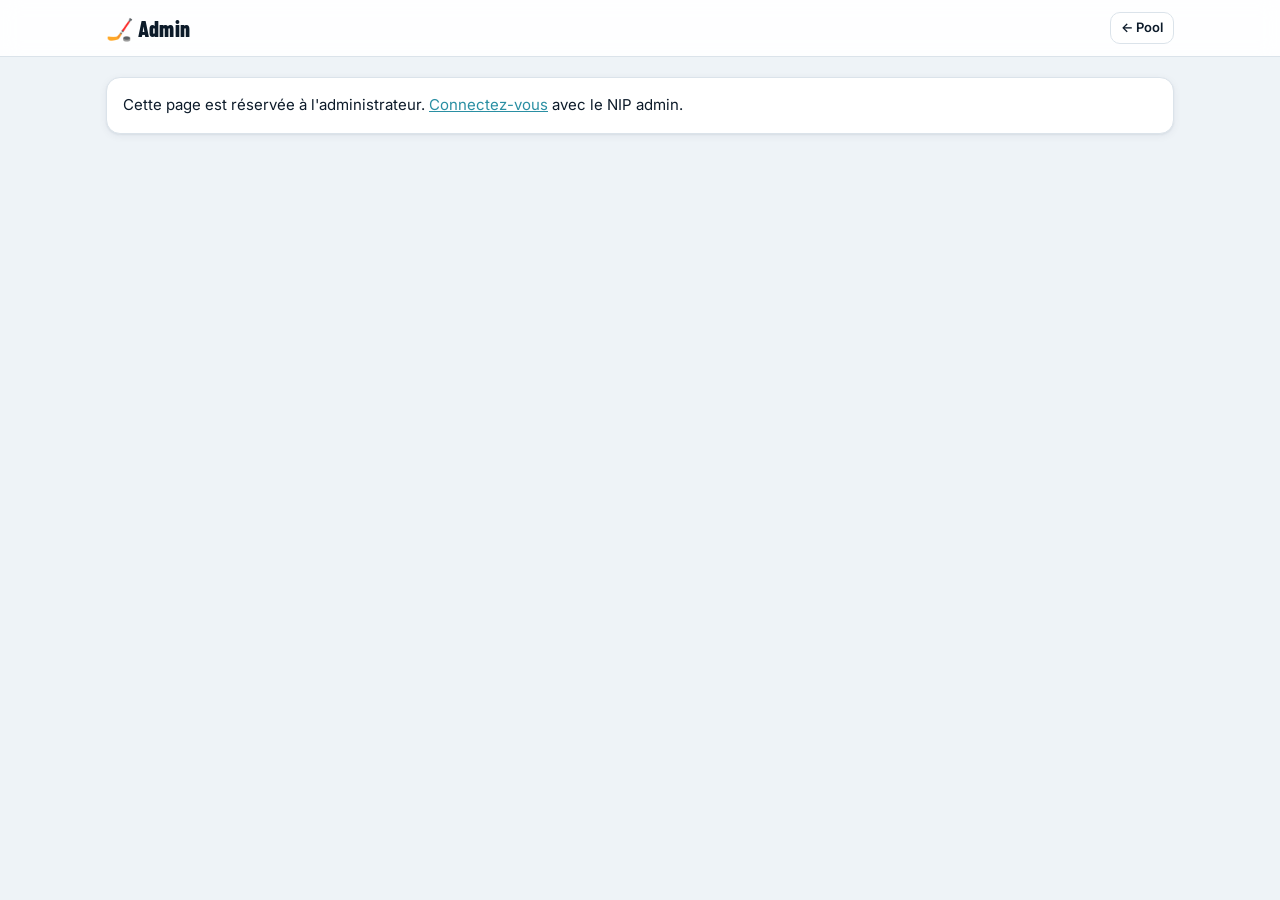
<file: admin/index.html>
<!DOCTYPE html>
<html lang="fr">
<head>
  <meta charset="UTF-8">
  <meta name="viewport" content="width=device-width, initial-scale=1, viewport-fit=cover">
  <meta name="robots" content="noindex">
  <title>Admin — Le Pool à Hugo</title>
  <link rel="icon" href="data:image/svg+xml,<svg xmlns='http://www.w3.org/2000/svg' viewBox='0 0 100 100'><text y='.9em' font-size='90'>🏒</text></svg>">
  <link href="https://fonts.googleapis.com/css2?family=Barlow+Condensed:wght@600;700;800&family=Inter:wght@400;500;600;700&display=swap" rel="stylesheet">
  <link rel="stylesheet" href="../css/style.css">
  <link rel="stylesheet" href="admin.css">
</head>
<body>
  <nav class="topbar">
    <div class="topbar-inner">
      <strong class="admin-title">🏒 Admin</strong>
      <div class="actions" style="margin-left:auto">
        <a class="btn btn-sm" href="../index.html">← Pool</a>
      </div>
    </div>
  </nav>

  <main>
    <div id="gate" class="card card-pad hidden">
      Cette page est réservée à l'administrateur. <a href="../index.html#trades">Connectez-vous</a> avec le NIP admin.
    </div>

    <div id="admin" class="hidden">
      <section>
        <div class="section-head"><h2>1. Approuver un échange</h2><span id="window" class="muted"></span></div>
        <div class="card card-pad grid">
          <label class="field">Collez le message ou le code reçu
            <textarea class="input code-box" id="trade-input" placeholder="Échange — Le Pool à Hugo …"></textarea>
          </label>
          <div id="trade-preview"></div>
        </div>
      </section>

      <section>
        <div class="section-head"><h2>2. Contacts (privé)</h2><span id="contacts-count" class="muted"></span></div>
        <div class="card card-pad grid">
          <p class="hint">Chargez l'export du formulaire (<code>roster_2027.txt</code>) pour voir l'adresse attendue de chaque échange.
            Les courriels restent <b>seulement dans ce navigateur</b>, jamais sur GitHub.</p>
          <div class="form-row">
            <input class="input" type="file" id="contacts-file" accept=".txt,.tsv,.csv">
            <button class="btn btn-ghost" id="contacts-forget">Oublier les contacts</button>
          </div>
          <p class="status-line" id="contacts-status"></p>
        </div>
      </section>

      <section>
        <div class="section-head"><h2>3. Courriel à tous</h2><span id="mail-count" class="muted"></span></div>
        <div class="card card-pad grid">
          <p class="hint">Prépare un courriel pour tous les participants, en <b>copie cachée (CCI)</b> : personne ne voit
            l'adresse des autres. Il s'ouvre dans Gmail ou dans votre application de courriel; vous le relisez et l'envoyez vous-même.</p>
          <label class="field">Modèle
            <select class="input" id="mail-template"></select>
          </label>
          <label class="field">Objet
            <input class="input" id="mail-subject">
          </label>
          <label class="field">Message
            <textarea class="input mail-body" id="mail-body" rows="12"></textarea>
          </label>
          <details class="recipients">
            <summary id="mail-recipients-summary">Destinataires</summary>
            <div class="form-row" style="margin:8px 0">
              <button class="btn btn-sm" id="mail-all">Tous</button>
              <button class="btn btn-sm btn-ghost" id="mail-none">Aucun</button>
            </div>
            <div id="mail-recipients" class="recipient-list"></div>
          </details>
          <div class="form-row">
            <a class="btn btn-primary" id="mail-gmail" target="_blank" rel="noopener">Ouvrir dans Gmail</a>
            <a class="btn" id="mail-app">Application de courriel</a>
            <button class="btn btn-ghost" id="mail-copy">Copier les adresses</button>
          </div>
          <p class="status-line" id="mail-status"></p>
        </div>
      </section>

      <section>
        <div class="section-head"><h2>4. Jeton GitHub</h2></div>
        <div class="card card-pad grid">
          <p class="hint">Un jeton <b>fine-grained</b> limité au dépôt <code id="repo-name">hberube/patinoire</code>, permission
            <b>Actions: Read and write</b>. Il reste seulement dans ce navigateur.
            <a href="https://github.com/settings/personal-access-tokens/new" target="_blank" rel="noopener">Créer un jeton</a></p>
          <div class="form-row">
            <input class="input" type="password" id="gh-token" placeholder="github_pat_…" autocomplete="off">
            <button class="btn" id="save-token">Enregistrer</button>
            <button class="btn btn-ghost" id="forget-token">Oublier</button>
          </div>
          <div class="form-row">
            <button class="btn" id="run-daily">Mettre à jour les stats maintenant</button>
            <a class="btn btn-ghost" id="actions-link" target="_blank" rel="noopener">Voir les GitHub Actions ↗</a>
          </div>
          <p class="status-line" id="token-status"></p>
        </div>
      </section>

      <section>
        <div class="section-head"><h2>5. NIP d'un participant</h2></div>
        <div class="card card-pad grid">
          <p class="hint">Génère l'entrée à coller dans <code>data/users.json</code> (remplace l'ancienne entrée de cette personne).
            Ou en ligne de commande : <code>python scripts/make_pins.py usr_… 1234</code>.</p>
          <div class="form-row">
            <select class="input" id="pin-user"></select>
            <input class="input" id="pin-value" inputmode="numeric" placeholder="NIP (vide = aléatoire)" style="max-width:200px">
            <button class="btn" id="pin-make">Générer</button>
          </div>
          <textarea class="input code-box hidden" id="pin-output" readonly></textarea>
        </div>
      </section>

      <section>
        <div class="section-head"><h2>6. Images d'équipe</h2></div>
        <div class="card card-pad grid">
          <p class="hint">Publiez le logo d'équipe ou la photo qu'un participant vous a envoyé. Elle est recadrée et
            convertie automatiquement, puis apparaît sur le site 2-3 minutes après.</p>
          <div class="form-row">
            <select class="input" id="logo-user"></select>
            <select class="input" id="logo-kind" style="max-width:200px">
              <option value="logo">Logo d'équipe</option>
              <option value="face">Photo (visage)</option>
            </select>
            <label class="btn">Choisir l'image…<input type="file" id="logo-file" accept="image/*" class="hidden"></label>
          </div>
          <div class="form-row">
            <span id="logo-current"></span><span class="arrow">➜</span><span id="logo-new" class="muted">—</span>
          </div>
          <div class="form-row">
            <button class="btn btn-primary" id="logo-publish" disabled>Publier l'image</button>
            <button class="btn btn-ghost" id="logo-remove">Retirer l'image actuelle</button>
          </div>
          <p class="status-line" id="logo-status"></p>
        </div>
      </section>

      <section>
        <div class="section-head"><h2>7. Renommer une équipe</h2></div>
        <div class="card card-pad grid">
          <p class="hint">Change le nom d'une équipe (ou le nom affiché du participant). Les points, les choix, les échanges
            et les images ne changent pas. Visible sur le site 2-3 minutes après.</p>
          <select class="input" id="rename-user"></select>
          <div class="form-row">
            <label class="field" style="flex:2;min-width:220px">Nom de l'équipe
              <input class="input" id="rename-team" maxlength="60"></label>
            <label class="field" style="flex:1;min-width:160px">Nom du participant
              <input class="input" id="rename-name" maxlength="60"></label>
          </div>
          <div class="form-row">
            <button class="btn btn-primary" id="rename-go" disabled>Renommer</button>
          </div>
          <p class="status-line" id="rename-status"></p>
        </div>
      </section>

      <section>
        <div class="section-head"><h2>8. Sections du site</h2></div>
        <div class="card card-pad grid">
          <p class="hint">Décochez ce que personne ne doit voir. Rien n'est effacé : recochez pour le remettre.
            Classement reste toujours. Visible sur le site 2-3 minutes après.</p>
          <h3 class="sec-h">Onglets</h3>
          <div class="sec-grid" id="sections-tabs"></div>
          <h3 class="sec-h">Fonctions</h3>
          <div class="sec-grid" id="sections-features"></div>
          <div class="form-row"><button class="btn btn-primary" id="sections-go" disabled>Appliquer</button></div>
          <p class="status-line" id="sections-status"></p>
        </div>
      </section>

      <section>
        <div class="section-head"><h2>9. Configuration</h2>
          <a class="btn btn-sm" id="edit-config" target="_blank" rel="noopener">Modifier config.json ↗</a></div>
        <div class="card card-pad"><pre id="config-view" class="config-view"></pre></div>
      </section>
    </div>
  </main>
  <script type="module" src="admin.js"></script>
</body>
</html>
</file>
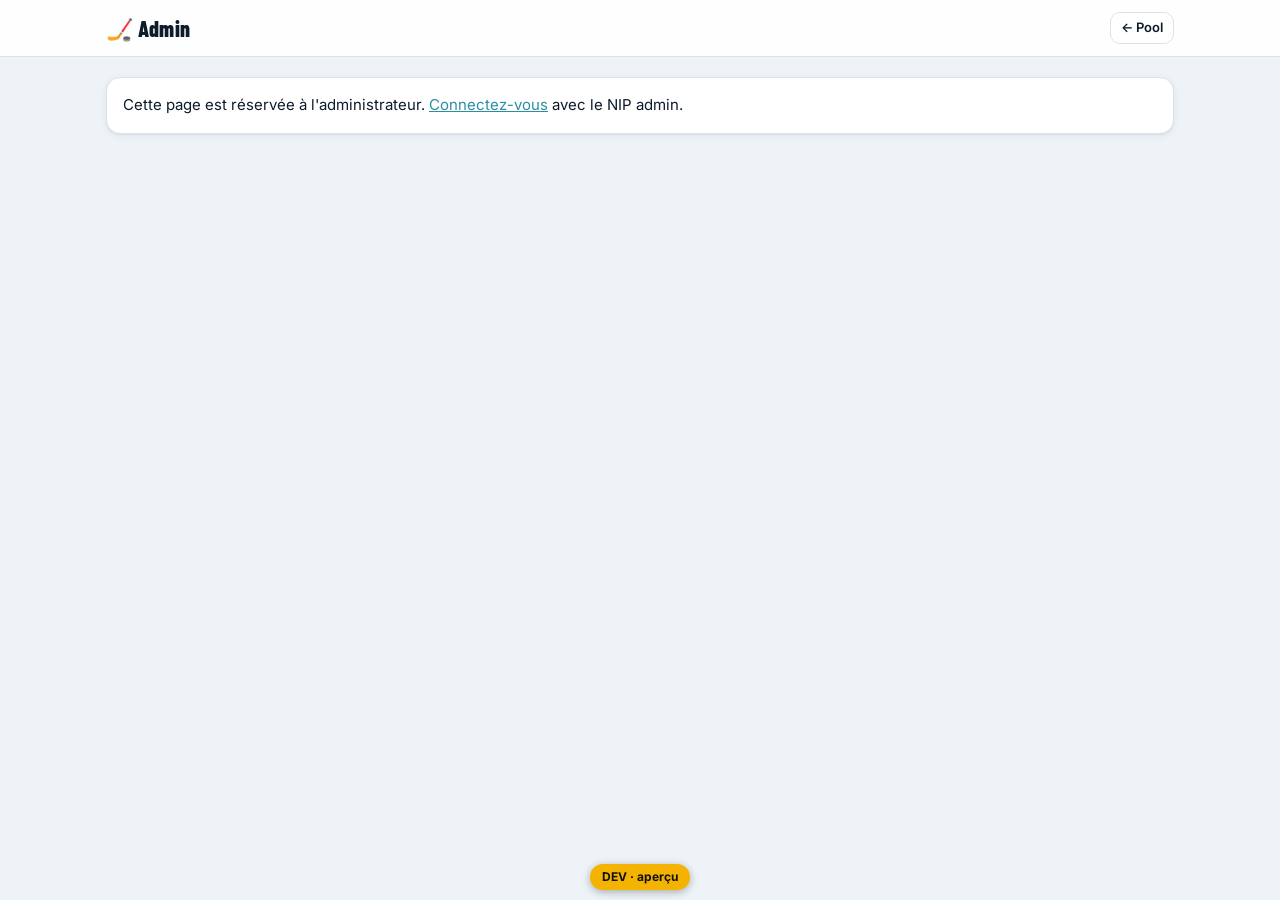
<file: dev/admin/index.html>
<!DOCTYPE html>
<html lang="fr">
<head>
  <meta charset="UTF-8">
  <meta name="viewport" content="width=device-width, initial-scale=1, viewport-fit=cover">
  <meta name="robots" content="noindex">
  <title>DEV · Admin — Le Pool à Hugo</title>
  <link rel="icon" href="data:image/svg+xml,<svg xmlns='http://www.w3.org/2000/svg' viewBox='0 0 100 100'><text y='.9em' font-size='90'>🏒</text></svg>">
  <link href="https://fonts.googleapis.com/css2?family=Barlow+Condensed:wght@600;700;800&family=Inter:wght@400;500;600;700&display=swap" rel="stylesheet">
  <link rel="stylesheet" href="../css/style.css?v=20261026213240">
  <link rel="stylesheet" href="admin.css?v=20261026213240">
  <meta name="robots" content="noindex">
  <script>window.POOL_ROOT = "../../";</script>
  <style>body::before{content:"DEV · aperçu";position:fixed;z-index:2000;left:50%;bottom:10px;transform:translateX(-50%);background:#f5b301;color:#111;font:700 12px/1 Inter,sans-serif;padding:7px 12px;border-radius:999px;box-shadow:0 2px 8px rgba(0,0,0,.3);pointer-events:none}@media (max-width:720px){body.v2::before{bottom:calc(76px + env(safe-area-inset-bottom))}}</style>
</head>
<body>
  <nav class="topbar">
    <div class="topbar-inner">
      <strong class="admin-title">🏒 Admin</strong>
      <div class="actions" style="margin-left:auto">
        <a class="btn btn-sm" href="../index.html">← Pool</a>
      </div>
    </div>
  </nav>

  <main>
    <div id="gate" class="card card-pad hidden">
      Cette page est réservée à l'administrateur. <a href="../index.html#trades">Connectez-vous</a> avec le NIP admin.
    </div>

    <div id="admin" class="hidden">
      <section>
        <div class="section-head"><h2>1. Approuver un échange</h2><span id="window" class="muted"></span></div>
        <div class="card card-pad grid">
          <label class="field">Collez le message ou le code reçu
            <textarea class="input code-box" id="trade-input" placeholder="Échange — Le Pool à Hugo …"></textarea>
          </label>
          <div id="trade-preview"></div>
        </div>
      </section>

      <section>
        <div class="section-head"><h2>2. Contacts (privé)</h2><span id="contacts-count" class="muted"></span></div>
        <div class="card card-pad grid">
          <p class="hint">Chargez l'export du formulaire (<code>roster_2027.txt</code>) pour voir l'adresse attendue de chaque échange.
            Les courriels restent <b>seulement dans ce navigateur</b>, jamais sur GitHub.</p>
          <div class="form-row">
            <input class="input" type="file" id="contacts-file" accept=".txt,.tsv,.csv">
            <button class="btn btn-ghost" id="contacts-forget">Oublier les contacts</button>
          </div>
          <p class="status-line" id="contacts-status"></p>
        </div>
      </section>

      <section>
        <div class="section-head"><h2>3. Courriel à tous</h2><span id="mail-count" class="muted"></span></div>
        <div class="card card-pad grid">
          <p class="hint">Prépare un courriel pour tous les participants, en <b>copie cachée (CCI)</b> : personne ne voit
            l'adresse des autres. Il s'ouvre dans Gmail ou dans votre application de courriel; vous le relisez et l'envoyez vous-même.</p>
          <label class="field">Modèle
            <select class="input" id="mail-template"></select>
          </label>
          <label class="field">Objet
            <input class="input" id="mail-subject">
          </label>
          <label class="field">Message
            <textarea class="input mail-body" id="mail-body" rows="12"></textarea>
          </label>
          <details class="recipients">
            <summary id="mail-recipients-summary">Destinataires</summary>
            <div class="form-row" style="margin:8px 0">
              <button class="btn btn-sm" id="mail-all">Tous</button>
              <button class="btn btn-sm btn-ghost" id="mail-none">Aucun</button>
            </div>
            <div id="mail-recipients" class="recipient-list"></div>
          </details>
          <div class="form-row">
            <a class="btn btn-primary" id="mail-gmail" target="_blank" rel="noopener">Ouvrir dans Gmail</a>
            <a class="btn" id="mail-app">Application de courriel</a>
            <button class="btn btn-ghost" id="mail-copy">Copier les adresses</button>
          </div>
          <p class="status-line" id="mail-status"></p>
        </div>
      </section>

      <section>
        <div class="section-head"><h2>4. Jeton GitHub</h2></div>
        <div class="card card-pad grid">
          <p class="hint">Un jeton <b>fine-grained</b> limité au dépôt <code id="repo-name">hberube/patinoire</code>, permission
            <b>Actions: Read and write</b>. Il reste seulement dans ce navigateur.
            <a href="https://github.com/settings/personal-access-tokens/new" target="_blank" rel="noopener">Créer un jeton</a></p>
          <div class="form-row">
            <input class="input" type="password" id="gh-token" placeholder="github_pat_…" autocomplete="off">
            <button class="btn" id="save-token">Enregistrer</button>
            <button class="btn btn-ghost" id="forget-token">Oublier</button>
          </div>
          <div class="form-row">
            <button class="btn" id="run-daily">Mettre à jour les stats maintenant</button>
            <a class="btn btn-ghost" id="actions-link" target="_blank" rel="noopener">Voir les GitHub Actions ↗</a>
          </div>
          <p class="status-line" id="token-status"></p>
        </div>
      </section>

      <section>
        <div class="section-head"><h2>5. NIP d'un participant</h2></div>
        <div class="card card-pad grid">
          <p class="hint">Génère l'entrée à coller dans <code>data/users.json</code> (remplace l'ancienne entrée de cette personne).
            Ou en ligne de commande : <code>python scripts/make_pins.py usr_… 1234</code>.</p>
          <div class="form-row">
            <select class="input" id="pin-user"></select>
            <input class="input" id="pin-value" inputmode="numeric" placeholder="NIP (vide = aléatoire)" style="max-width:200px">
            <button class="btn" id="pin-make">Générer</button>
          </div>
          <textarea class="input code-box hidden" id="pin-output" readonly></textarea>
        </div>
      </section>

      <section>
        <div class="section-head"><h2>6. Images d'équipe</h2></div>
        <div class="card card-pad grid">
          <p class="hint">Publiez le logo d'équipe ou la photo qu'un participant vous a envoyé. Elle est recadrée et
            convertie automatiquement, puis apparaît sur le site 2-3 minutes après.</p>
          <div class="form-row">
            <select class="input" id="logo-user"></select>
            <select class="input" id="logo-kind" style="max-width:200px">
              <option value="logo">Logo d'équipe</option>
              <option value="face">Photo (visage)</option>
            </select>
            <label class="btn">Choisir l'image…<input type="file" id="logo-file" accept="image/*" class="hidden"></label>
          </div>
          <div class="form-row">
            <span id="logo-current"></span><span class="arrow">➜</span><span id="logo-new" class="muted">—</span>
          </div>
          <div class="form-row">
            <button class="btn btn-primary" id="logo-publish" disabled>Publier l'image</button>
            <button class="btn btn-ghost" id="logo-remove">Retirer l'image actuelle</button>
          </div>
          <p class="status-line" id="logo-status"></p>
        </div>
      </section>

      <section>
        <div class="section-head"><h2>7. Renommer une équipe</h2></div>
        <div class="card card-pad grid">
          <p class="hint">Change le nom d'une équipe (ou le nom affiché du participant). Les points, les choix, les échanges
            et les images ne changent pas. Visible sur le site 2-3 minutes après.</p>
          <select class="input" id="rename-user"></select>
          <div class="form-row">
            <label class="field" style="flex:2;min-width:220px">Nom de l'équipe
              <input class="input" id="rename-team" maxlength="60"></label>
            <label class="field" style="flex:1;min-width:160px">Nom du participant
              <input class="input" id="rename-name" maxlength="60"></label>
          </div>
          <div class="form-row">
            <button class="btn btn-primary" id="rename-go" disabled>Renommer</button>
          </div>
          <p class="status-line" id="rename-status"></p>
        </div>
      </section>

      <section>
        <div class="section-head"><h2>8. Sections du site</h2></div>
        <div class="card card-pad grid">
          <p class="hint">Décochez ce que personne ne doit voir. Rien n'est effacé : recochez pour le remettre.
            Classement reste toujours. Visible sur le site 2-3 minutes après.</p>
          <h3 class="sec-h">Onglets</h3>
          <div class="sec-grid" id="sections-tabs"></div>
          <h3 class="sec-h">Fonctions</h3>
          <div class="sec-grid" id="sections-features"></div>
          <div class="form-row"><button class="btn btn-primary" id="sections-go" disabled>Appliquer</button></div>
          <p class="status-line" id="sections-status"></p>
        </div>
      </section>

      <section>
        <div class="section-head"><h2>9. Configuration</h2>
          <a class="btn btn-sm" id="edit-config" target="_blank" rel="noopener">Modifier config.json ↗</a></div>
        <div class="card card-pad"><pre id="config-view" class="config-view"></pre></div>
      </section>
    </div>
  </main>
  <script type="module" src="admin.js?v=20261026213240"></script>
</body>
</html>
</file>
<file: css/style.css>
/* Le Pool à Hugo — ice rink palette taken from the banner (navy, goal-net red, ice teal) */
:root {
  color-scheme: light;
  --bg: #eef3f7;
  --surface: #ffffff;
  --surface-2: #f4f7fa;
  --border: #dbe3ea;
  --text: #0d1b2a;
  --text-2: #4a5b6c;
  --text-3: #6b7b8c;
  --navy: #0d2240;
  --red: #c8102e;
  --red-soft: #fde8eb;
  --ice: #2a8fa3;
  --ice-soft: #e3f4f7;
  --gold: #b7791f;
  --gold-soft: #fdf3e1;
  --silver: #6b7b8c;
  --bronze: #a0522d;
  --up: #15803d;
  --down: #c8102e;
  --series-1: #2a78d6;
  --series-2: #eb6834;
  --series-3: #1baf7a;
  --context: #c5ced8;
  --shadow: 0 1px 2px rgba(13, 34, 64, .06), 0 2px 8px rgba(13, 34, 64, .06);
  --shadow-lg: 0 12px 40px rgba(13, 34, 64, .22);
  --radius: 14px;
  --ff: "Inter", system-ui, -apple-system, "Segoe UI", sans-serif;
  --ff-display: "Barlow Condensed", "Inter", system-ui, sans-serif;
}
@media (prefers-color-scheme: dark) {
  :root:not([data-theme="light"]) {
    color-scheme: dark;
    --bg: #0a1420;
    --surface: #111e2d;
    --surface-2: #162638;
    --border: #23364b;
    --text: #e8eef4;
    --text-2: #a9b8c7;
    --text-3: #8496a8;
    --red-soft: #3a1219;
    --ice-soft: #0f2e36;
    --gold-soft: #33260f;
    --up: #4ade80;
    --down: #f87171;
    --series-1: #3987e5;
    --series-2: #d95926;
    --series-3: #199e70;
    --context: #2c3e52;
    --shadow: 0 1px 2px rgba(0, 0, 0, .3);
  }
}
:root[data-theme="dark"] {
  color-scheme: dark;
  --bg: #0a1420; --surface: #111e2d; --surface-2: #162638; --border: #23364b;
  --text: #e8eef4; --text-2: #a9b8c7; --text-3: #8496a8;
  --red-soft: #3a1219; --ice-soft: #0f2e36; --gold-soft: #33260f;
  --up: #4ade80; --down: #f87171;
  --series-1: #3987e5; --series-2: #d95926; --series-3: #199e70; --context: #2c3e52;
  --shadow: 0 1px 2px rgba(0, 0, 0, .3);
}

*, *::before, *::after { box-sizing: border-box; }
html { -webkit-text-size-adjust: 100%; }
body {
  margin: 0;
  background: var(--bg);
  color: var(--text);
  font: 15px/1.5 var(--ff);
  -webkit-font-smoothing: antialiased;
}
button, input, select, textarea { font: inherit; color: inherit; }
button { cursor: pointer; }
a { color: var(--ice); }
img { display: block; }
.num { font-variant-numeric: tabular-nums; }
.muted { color: var(--text-3); }
.hidden { display: none !important; }

/* ---------- Hero banner ---------- */
.hero {
  position: relative;
  height: clamp(150px, 26vw, 250px);
  background: var(--navy) url("../img/banner.jpg") center / cover no-repeat;
  overflow: hidden;
}
.hero::after {
  content: "";
  position: absolute; inset: 0;
  background: linear-gradient(180deg, rgba(13, 34, 64, 0) 35%, rgba(13, 34, 64, .88) 100%);
}
.hero-inner {
  position: absolute; inset: auto 0 0 0; z-index: 1;
  max-width: 1100px; margin: 0 auto; padding: 0 16px 14px;
  display: flex; align-items: flex-end; justify-content: space-between; gap: 12px;
  color: #fff;
}
.hero h1 {
  margin: 0;
  font: 800 clamp(28px, 5vw, 46px)/1 var(--ff-display);
  letter-spacing: .5px;
  text-shadow: 0 2px 12px rgba(0, 0, 0, .45);
}
.hero .updated { font-size: 12px; opacity: .85; white-space: nowrap; }

/* ---------- Top bar ---------- */
.topbar {
  position: sticky; top: 0; z-index: 40;
  background: color-mix(in srgb, var(--surface) 92%, transparent);
  backdrop-filter: saturate(1.4) blur(10px);
  -webkit-backdrop-filter: saturate(1.4) blur(10px);
  border-bottom: 1px solid var(--border);
}
.topbar-inner {
  max-width: 1100px; margin: 0 auto; padding: 0 16px;
  display: flex; align-items: center; gap: 12px; min-height: 56px;
}
.tabs {
  display: flex; gap: 2px; flex: 1; min-width: 0;
  overflow-x: auto; scrollbar-width: none;
}
.tabs::-webkit-scrollbar { display: none; }
.tab {
  border: 0; background: none; padding: 16px 12px 14px;
  font-weight: 600; font-size: 14px; color: var(--text-2);
  border-bottom: 3px solid transparent; white-space: nowrap;
}
.tab:hover { color: var(--text); }
.tab[aria-selected="true"] { color: var(--text); border-bottom-color: var(--red); }
.tab .ico { margin-right: 6px; }
.actions { display: flex; align-items: center; gap: 8px; flex-shrink: 0; }
/* Computers, crowded bar (js fitTopbar): first drop icons and the name chip, then wrap the tabs */
.topbar.compact .tab .ico, .topbar.compact .user-chip { display: none; }
.topbar.compact .tab { padding-left: 9px; padding-right: 9px; }
.topbar.wrap .topbar-inner { flex-wrap: wrap; gap: 0 12px; padding-top: 6px; }
.topbar.wrap .actions { order: 1; margin-left: auto; }
.topbar.wrap .tabs { order: 2; flex-basis: 100%; flex-wrap: wrap; overflow: visible; }
.live-pill {
  display: inline-flex; align-items: center; gap: 6px;
  font-size: 12px; font-weight: 700; color: var(--red);
  background: var(--red-soft); border-radius: 999px; padding: 3px 9px;
}
.live-pill::before {
  content: ""; width: 7px; height: 7px; border-radius: 50%; background: var(--red);
  animation: pulse 1.6s infinite;
}
@keyframes pulse { 50% { opacity: .25; } }

/* ---------- Buttons & inputs ---------- */
.btn {
  display: inline-flex; align-items: center; justify-content: center; gap: 6px;
  border: 1px solid var(--border); background: var(--surface); color: var(--text);
  border-radius: 10px; padding: 7px 14px; font-weight: 600; font-size: 14px;
  min-height: 38px; text-decoration: none;
}
.btn:hover { border-color: var(--text-3); }
.btn-primary { background: var(--red); border-color: var(--red); color: #fff; }
.btn-primary:hover { filter: brightness(1.08); border-color: var(--red); }
.btn-primary:disabled { opacity: .45; cursor: not-allowed; filter: none; }
.btn-sm { min-height: 32px; padding: 4px 10px; font-size: 13px; }
.btn-ghost { border-color: transparent; background: transparent; }
.input, select.input, textarea.input {
  width: 100%; border: 1px solid var(--border); background: var(--surface);
  border-radius: 10px; padding: 9px 12px; min-height: 42px;
}
.input:focus, .btn:focus-visible, .tab:focus-visible, .row-btn:focus-visible {
  outline: 2px solid var(--ice); outline-offset: 2px;
}
label.field { display: grid; gap: 6px; font-weight: 600; font-size: 14px; }
.user-chip { font-size: 13px; font-weight: 600; color: var(--text-2); }

/* ---------- Layout ---------- */
main { max-width: 1100px; margin: 0 auto; padding: 20px 16px 80px; }
.panel { display: none; }
.panel.active { display: block; animation: rise .2s ease; }
@keyframes rise { from { opacity: 0; transform: translateY(6px); } }
.section-head { display: flex; align-items: baseline; justify-content: space-between; gap: 12px; margin: 26px 0 12px; flex-wrap: wrap; }
.section-head:first-child { margin-top: 0; }
h2 { margin: 0; font: 700 26px/1.1 var(--ff-display); letter-spacing: .3px; }
h3 { margin: 0 0 8px; font-size: 16px; }
.card {
  background: var(--surface); border: 1px solid var(--border);
  border-radius: var(--radius); box-shadow: var(--shadow);
}
.card-pad { padding: 16px; }
.grid { display: grid; gap: 12px; }
.empty { padding: 28px 16px; text-align: center; color: var(--text-3); }

/* ---------- Morning recap ("La une") ---------- */
.recap { padding: 14px 18px 16px; margin-bottom: 16px; border-left: 4px solid var(--red); }
.recap-head {
  display: grid; grid-template-columns: 1fr auto; column-gap: 12px; width: 100%;
  border: 0; background: none; padding: 0; text-align: left; color: inherit; cursor: pointer;
}
.recap-kicker { grid-column: 1; font-size: 12px; font-weight: 700; text-transform: uppercase; letter-spacing: .06em; color: var(--text-3); }
.recap-title { grid-column: 1; margin-top: 4px; font: 700 24px/1.15 var(--ff-display); letter-spacing: .3px; overflow-wrap: anywhere; }
.recap-toggle {
  grid-column: 2; grid-row: 1 / span 2; align-self: center; width: 32px; height: 32px; border-radius: 50%;
  display: grid; place-items: center; color: var(--text-3); background: var(--surface-2);
}
.recap-toggle::before { content: ""; width: 8px; height: 8px; border: solid currentColor; border-width: 0 2px 2px 0; transform: translateY(2px) rotate(-135deg); }
.recap.collapsed .recap-toggle::before { transform: translateY(-2px) rotate(45deg); }
.recap-head:hover .recap-toggle { color: var(--text); }
.recap-head:focus-visible { outline: 2px solid var(--ice); outline-offset: 4px; border-radius: 6px; }
.recap-body { margin-top: 10px; }
.recap.has-img .recap-body { display: grid; grid-template-columns: 1fr 230px; gap: 18px; align-items: start; }
.recap.collapsed { padding-bottom: 14px; }
.recap.collapsed .recap-body { display: none; }
.recap.collapsed .recap-title { font-size: 19px; }
.recap-list { margin: 0; padding-left: 18px; color: var(--text-2); line-height: 1.45; }
.recap-list li + li { margin-top: 4px; }
.recap-img img { display: block; width: 100%; height: auto; border-radius: 10px; }
@media (max-width: 560px) {
  .recap { padding: 12px 14px 14px; }
  .recap-title { font-size: 21px; }
  .recap.has-img .recap-body { grid-template-columns: 1fr; gap: 12px; }
  .recap-img { justify-self: center; width: min(100%, 360px); }
}

/* ---------- Podium ---------- */
.podium { display: grid; grid-template-columns: repeat(3, 1fr); gap: 12px; align-items: end; }
.podium .step { padding: 14px; text-align: center; position: relative; cursor: pointer; }
.podium .step:hover { border-color: var(--text-3); }
.podium .medal { font-size: 26px; line-height: 1; }
.podium .team { font-weight: 700; margin-top: 6px; line-height: 1.2; overflow-wrap: anywhere; }
.podium .who { font-size: 13px; color: var(--text-3); }
.podium .pts { font: 800 34px/1 var(--ff-display); margin-top: 8px; }
.podium .first { padding-top: 22px; border-top: 4px solid var(--gold); }
.podium .second { border-top: 4px solid var(--silver); }
.podium .third { border-top: 4px solid var(--bronze); }
@media (max-width: 560px) {
  .podium { grid-template-columns: 1fr; }
  .podium .step { display: grid; grid-template-columns: auto 1fr auto; gap: 12px; align-items: center; text-align: left; padding: 12px 14px; }
  .podium .team { margin: 0; }
  .podium .pts { margin: 0; font-size: 28px; }
  .podium .first { order: -1; }
}

/* ---------- Awards ---------- */
.awards { display: grid; grid-template-columns: repeat(auto-fit, minmax(220px, 1fr)); gap: 12px; margin-top: 12px; }
.award { padding: 12px 14px; display: flex; gap: 12px; align-items: center; }
.award .icon { font-size: 22px; width: 40px; height: 40px; border-radius: 12px; display: grid; place-items: center; background: var(--ice-soft); flex-shrink: 0; }
.award .label { font-size: 12px; font-weight: 700; text-transform: uppercase; letter-spacing: .06em; color: var(--text-3); }
.award .value { font-weight: 700; line-height: 1.25; }
.award .sub { font-size: 13px; color: var(--text-2); }

/* ---------- Standings table ---------- */
.table-wrap { overflow-x: auto; }
table { width: 100%; border-collapse: collapse; }
th, td { padding: 10px 12px; text-align: right; white-space: nowrap; }
th { font-size: 12px; font-weight: 700; color: var(--text-3); text-transform: uppercase; letter-spacing: .05em; border-bottom: 1px solid var(--border); }
th.l, td.l { text-align: left; }
tbody tr { border-bottom: 1px solid var(--border); }
tbody tr:last-child { border-bottom: 0; }
tbody tr.clickable { cursor: pointer; }
tbody tr.clickable:hover { background: var(--surface-2); }
tbody tr.me { background: var(--ice-soft); }
.rank { font: 700 20px/1 var(--ff-display); width: 44px; }
.move { font-size: 11px; font-weight: 700; display: block; margin-top: 2px; }
.move.up { color: var(--up); }
.move.down { color: var(--down); }
.team-cell { white-space: normal; min-width: 160px; }
.team-cell .name { font-weight: 700; line-height: 1.25; }
.team-cell .who { font-size: 13px; color: var(--text-3); }
.pts-cell { font: 800 22px/1 var(--ff-display); }
.delta { font-size: 13px; font-weight: 600; color: var(--up); }
.delta.zero { color: var(--text-3); }
@media (max-width: 640px) {
  th.opt, td.opt { display: none; }
  th, td { padding: 9px 8px; }
}

/* ---------- Team cards ---------- */
.teams { grid-template-columns: repeat(auto-fill, minmax(260px, 1fr)); }
.team-card { padding: 14px; cursor: pointer; text-align: left; width: 100%; border: 1px solid var(--border); }
.team-card:hover { border-color: var(--text-3); }
.team-card .top { display: flex; justify-content: space-between; gap: 10px; align-items: flex-start; }
.team-card .rk { font: 700 15px/1 var(--ff-display); color: var(--text-3); }
.team-card .pts { font: 800 28px/1 var(--ff-display); }
.team-card .stars { display: flex; gap: 6px; margin-top: 12px; }
.mug { width: 40px; height: 40px; border-radius: 50%; background: var(--surface-2); object-fit: cover; flex-shrink: 0; }
.mug-sm { width: 32px; height: 32px; }
.logo { width: 22px; height: 22px; flex-shrink: 0; }

/* ---------- Modal ---------- */
dialog {
  border: 0; padding: 0; border-radius: 18px; background: var(--surface); color: var(--text);
  width: min(760px, calc(100vw - 24px)); max-height: calc(100vh - 32px); box-shadow: var(--shadow-lg);
}
dialog::backdrop { background: rgba(5, 12, 22, .55); backdrop-filter: blur(2px); }
.modal-head { position: sticky; top: 0; z-index: 1; background: var(--surface); padding: 16px 18px 12px; border-bottom: 1px solid var(--border); display: flex; justify-content: space-between; gap: 12px; align-items: flex-start; }
.modal-head .big { font: 800 30px/1 var(--ff-display); }
.modal-body { padding: 8px 18px 18px; }
.modal-body h3 { margin: 16px 0 6px; font-size: 13px; text-transform: uppercase; letter-spacing: .06em; color: var(--text-3); }
.player { display: flex; align-items: center; gap: 10px; min-width: 0; }
.player .pname { font-weight: 600; overflow: hidden; text-overflow: ellipsis; }
.player .pmeta { font-size: 12px; color: var(--text-3); }
.roster td { padding: 7px 8px; }
.roster .rd { color: var(--text-3); font-size: 12px; width: 30px; }
.roster .pp { font-weight: 800; font-size: 16px; }
.login-form { padding: 18px; display: grid; gap: 14px; }
.error-text { color: var(--down); font-size: 14px; min-height: 1.2em; margin: 0; }

/* ---------- Chart ---------- */
.chart-card { padding: 14px 8px 8px 4px; position: relative; }
.chart-svg { width: 100%; height: auto; display: block; overflow: visible; }
.chart-svg .grid line { stroke: var(--border); stroke-width: 1; }
.chart-svg .axis text { fill: var(--text-3); font-size: 11px; }
.chart-svg .ctx { fill: none; stroke: var(--context); stroke-width: 1.5; }
.chart-svg .hl { fill: none; stroke-width: 2.5; stroke-linejoin: round; stroke-linecap: round; }
.chart-svg .end-label { font-size: 12px; font-weight: 700; fill: var(--text); paint-order: stroke; stroke: var(--surface); stroke-width: 4px; }
.chart-svg .cross { stroke: var(--text-3); stroke-width: 1; stroke-dasharray: 3 3; }
.chart-svg .dot { stroke: var(--surface); stroke-width: 2; }
.tooltip {
  position: absolute; pointer-events: none; z-index: 2;
  background: var(--surface); border: 1px solid var(--border); border-radius: 10px;
  box-shadow: var(--shadow-lg); padding: 8px 10px; font-size: 13px; min-width: 160px;
}
.tooltip .tt-date { font-weight: 700; margin-bottom: 4px; }
.tooltip .tt-row { display: flex; align-items: center; gap: 8px; justify-content: space-between; }
.swatch { width: 10px; height: 10px; border-radius: 3px; display: inline-block; flex-shrink: 0; }
.picker { display: flex; flex-wrap: wrap; gap: 6px; margin-top: 12px; }
.chip {
  border: 1px solid var(--border); background: var(--surface); border-radius: 999px;
  padding: 5px 12px; font-size: 13px; font-weight: 600; display: inline-flex; align-items: center; gap: 6px; min-height: 32px;
}
.chip[aria-pressed="true"] { border-color: var(--text-2); background: var(--surface-2); }
.chip:disabled { opacity: .5; cursor: default; }

/* ---------- Tonight ---------- */
.games { grid-template-columns: repeat(auto-fill, minmax(300px, 1fr)); }
.game { padding: 12px 14px; }
.game .score-line { display: flex; align-items: center; justify-content: space-between; gap: 8px; }
.game .side { display: flex; align-items: center; gap: 8px; font-weight: 700; }
.game .sc { font: 800 26px/1 var(--ff-display); min-width: 24px; text-align: center; }
.game .state { font-size: 12px; font-weight: 700; color: var(--text-3); text-align: center; }
.game .state.live { color: var(--red); }
.game .pool-players { display: flex; flex-wrap: wrap; gap: 6px; margin-top: 10px; padding-top: 10px; border-top: 1px dashed var(--border); }
.pp-chip { font-size: 12px; border-radius: 999px; background: var(--surface-2); padding: 3px 9px; display: inline-flex; gap: 5px; align-items: center; }
.pp-chip .own { color: var(--text-3); }
.pp-chip.scored { background: var(--gold-soft); font-weight: 700; }
.tonight-rank td { padding: 8px 10px; }

/* ---------- Trades ---------- */
.rules { display: grid; gap: 8px; margin: 0; padding-left: 20px; }
.status { display: inline-flex; align-items: center; gap: 6px; font-weight: 700; font-size: 13px; border-radius: 999px; padding: 4px 10px; }
.status.open { background: var(--ice-soft); color: var(--ice); }
.status.closed { background: var(--gold-soft); color: var(--gold); }
.quota { display: flex; gap: 8px; flex-wrap: wrap; }
.quota .q { border: 1px solid var(--border); border-radius: 10px; padding: 6px 10px; font-size: 13px; }
.quota .q b { font-size: 15px; }
.quota .q.used { opacity: .55; text-decoration: line-through; }
.pick-list { display: grid; gap: 6px; }
.pick {
  display: flex; align-items: center; gap: 10px; width: 100%; text-align: left;
  border: 1px solid var(--border); background: var(--surface); border-radius: 12px; padding: 8px 10px;
}
.pick:hover:not(:disabled) { border-color: var(--text-3); }
.pick[aria-pressed="true"] { border-color: var(--red); box-shadow: 0 0 0 1px var(--red) inset; }
.pick:disabled { opacity: .45; cursor: not-allowed; }
.pick .grow { flex: 1; min-width: 0; }
.pick .pp { font: 800 20px/1 var(--ff-display); }
.steps { display: grid; gap: 16px; }
.pick-grid { grid-template-columns: repeat(auto-fill, minmax(250px, 1fr)); }
@media (prefers-reduced-motion: reduce) { .panel.active { animation: none; } }
.code-box { font-family: ui-monospace, "SFMono-Regular", Menlo, monospace; font-size: 13px; min-height: 110px; resize: vertical; }
.trade-row { display: flex; align-items: center; gap: 10px; flex-wrap: wrap; padding: 10px 0; border-bottom: 1px solid var(--border); }
.trade-row:last-child { border-bottom: 0; }
.arrow { color: var(--text-3); }
.tag { font-size: 11px; font-weight: 800; border-radius: 6px; padding: 2px 6px; background: var(--surface-2); color: var(--text-2); }

footer { text-align: center; font-size: 12px; color: var(--text-3); padding: 24px 16px 40px; }
.player .pmeta { display: flex; align-items: center; gap: 6px; }
.tag.unique { background: var(--gold-soft); color: var(--gold); }
.spark-col { width: 130px; text-align: center; }
.spark { display: inline-block; vertical-align: middle; }
.spark polyline { fill: none; stroke: var(--ice); stroke-width: 1.75; stroke-linejoin: round; stroke-linecap: round; }
.spark circle { fill: var(--ice); }
tr.me .spark polyline { stroke: var(--red); }
tr.me .spark circle { fill: var(--red); }
.team-card .stars { display: grid; grid-template-columns: repeat(3, 1fr); gap: 6px; }
.team-card .star { display: grid; justify-items: center; gap: 2px; background: var(--surface-2); border-radius: 10px; padding: 8px 4px 6px; font-size: 12px; min-width: 0; }
.team-card .star .sn { max-width: 100%; overflow: hidden; text-overflow: ellipsis; white-space: nowrap; color: var(--text-2); }
.team-card .star b { font: 800 18px/1 var(--ff-display); }
.team-card .card-foot { margin-top: 10px; font-size: 12px; }
.team-card .edge-label { margin-top: 12px; margin-bottom: 6px; font-size: 11px; font-weight: 700; text-transform: uppercase; letter-spacing: .05em; color: var(--text-3); }
.team-card .stars { margin-top: 0; }
.team-card .star .own { font-size: 11px; color: var(--text-3); }
.pp-chip.mine { box-shadow: inset 0 0 0 1.5px var(--me-acc, var(--red)); }

/* ---------- Phone layout ---------- */
@media (max-width: 720px) {
  .topbar-inner { flex-wrap: wrap; gap: 0 8px; padding: 6px 12px 0; }
  .topbar-inner > .actions { order: 1; margin-left: auto; }
  .tabs { order: 2; flex-basis: 100%; margin: 0 -12px; padding: 0 4px; }
  .tab { padding: 12px 10px 10px; font-size: 13px; }
  .user-chip { display: none; }
  .hero .updated { display: none; }
  main { padding: 16px 12px 64px; }
  .awards { grid-template-columns: 1fr; }
  .section-head .muted { font-size: 13px; }
}
body { overflow-x: hidden; }
.mobile-updated { display: none; font-size: 12px; }
@media (max-width: 720px) { .mobile-updated { display: block; order: 0; align-self: center; } }

/* ---------- Team avatars ---------- */
.av { width: 36px; height: 36px; border-radius: 50%; object-fit: cover; flex-shrink: 0; background: var(--surface-2); display: inline-grid; place-items: center; }
.av-md { width: 48px; height: 48px; }
.av-row { width: 52px; height: 52px; }
@media (max-width: 720px) { .av-row { width: 44px; height: 44px; } }
.av-lg { width: 64px; height: 64px; }
.av-xl { width: 96px; height: 96px; }
.av-initials { background: hsl(var(--h) 55% 88%); color: hsl(var(--h) 55% 28%); font-weight: 800; font-size: 13px; letter-spacing: .02em; }
.av-md.av-initials { font-size: 16px; }
.av-lg.av-initials { font-size: 21px; }
.av-xl.av-initials { font-size: 38px; }
:root[data-theme="dark"] .av-initials { background: hsl(var(--h) 35% 24%); color: hsl(var(--h) 70% 82%); }
@media (prefers-color-scheme: dark) {
  :root:not([data-theme="light"]) .av-initials { background: hsl(var(--h) 35% 24%); color: hsl(var(--h) 70% 82%); }
}
.team-flex { display: flex; align-items: center; gap: 10px; min-width: 0; }
.av-wrap { position: relative; display: inline-block; margin: 0 auto; }
.av-wrap .medal { position: absolute; left: -8px; bottom: -6px; font-size: 22px; }
.podium .av-wrap .av { width: 96px; height: 96px; }
.podium .first .av-wrap .av { width: 112px; height: 112px; }
.podium .first .av-wrap .main, .podium .first .av-wrap .av-initials { box-shadow: 0 0 0 3px var(--surface), 0 0 0 5px var(--gold); }
@media (max-width: 560px) {
  .podium .av-wrap .av, .podium .first .av-wrap .av { width: 64px; height: 64px; }
  .av-wrap .medal { font-size: 18px; }
}
.my-team { display: flex; align-items: center; gap: 14px; margin-bottom: 8px; flex-wrap: wrap; }
.img-preview { display: flex; align-items: center; gap: 16px; flex-wrap: wrap; }
#image-modal { width: min(520px, calc(100vw - 24px)); }

/* ---------- Gazette ---------- */
.hl-strip { display: grid; grid-auto-flow: column; grid-auto-columns: minmax(260px, 300px); gap: 12px; overflow-x: auto; padding-bottom: 6px; scroll-snap-type: x mandatory; }
.hl { padding: 12px 14px; display: grid; gap: 8px; align-content: start; scroll-snap-align: start; }
.hl .pname { font-weight: 700; }
.hl .muted .logo { display: inline-block; vertical-align: -5px; width: 18px; height: 18px; }
.hl-foot { display: flex; align-items: center; justify-content: space-between; gap: 8px; margin-top: auto; }
.owner-stack { display: inline-flex; align-items: center; }
.owner-stack .av { margin-left: -6px; }
.owner-stack .main, .owner-stack .av-initials { box-shadow: 0 0 0 2px var(--surface); }
.owner-stack .av:first-child { margin-left: 0; }
.owner-stack .more { font-size: 12px; font-weight: 700; color: var(--text-3); margin-left: 4px; }
.av-xs { width: 24px; height: 24px; }
.av-xs.av-initials { font-size: 9px; }
.duels { grid-template-columns: repeat(auto-fill, minmax(320px, 1fr)); }
.duel { padding: 12px 14px; display: grid; grid-template-columns: minmax(0, 1fr); gap: 8px; min-width: 0; }
.duel > * { min-width: 0; }
.duel.mine { box-shadow: 0 0 0 2px var(--me-acc, var(--red)); }
.duel-side { display: flex; align-items: center; gap: 10px; }
.duel-side > div:nth-child(2) { flex: 1; min-width: 0; }
.duel-name { font-weight: 700; overflow: hidden; text-overflow: ellipsis; white-space: nowrap; }
.duel-pts { font: 800 28px/1 var(--ff-display); color: var(--text-3); flex-shrink: 0; }
.duel-side.lead .duel-pts { color: var(--text); }
.duel-bar { height: 6px; border-radius: 999px; background: var(--series-2); overflow: hidden; }
.duel-bar span { display: block; height: 100%; background: var(--series-1); border-right: 2px solid var(--surface); }
.award .mug { width: 48px; height: 48px; }
.award .value .logo { display: inline-block; vertical-align: -4px; width: 20px; height: 20px; }
.ms-list { list-style: none; margin: 0; padding: 0; display: grid; gap: 10px; }
.ms-list li { display: flex; gap: 10px; align-items: baseline; }
.ms-icon { width: 22px; text-align: center; flex-shrink: 0; }
.stakes { display: flex; flex-wrap: wrap; align-items: center; gap: 6px; margin-top: 10px; font-size: 12px; }
.stake { display: inline-flex; align-items: center; gap: 3px; background: var(--surface-2); border-radius: 999px; padding: 2px 8px 2px 2px; }
.stake.mine { box-shadow: inset 0 0 0 1.5px var(--me-acc, var(--red)); }
.form { font-size: 13px; }

/* Avatar with images: .main fills the box, .face is the owner's bubble */
.avs { position: relative; background: none; border-radius: 0; display: inline-block; }
.avs .main { width: 100%; height: 100%; object-fit: cover; display: block; background: #fff; }
.avs.round .main { border-radius: 50%; }
.avs.square .main { border-radius: 24%; }
.avs .badge { position: absolute; right: -12%; bottom: -12%; width: 56%; height: 56%; object-fit: cover; background: #fff; box-shadow: 0 0 0 2px var(--surface); }
.avs .badge.round { border-radius: 50%; }
.avs .badge.square { border-radius: 26%; }
.av-xl.avs .badge { width: 44%; height: 44%; right: -6%; bottom: -6%; box-shadow: 0 0 0 3px var(--surface); }
.av-xs.avs .badge { display: none; }
.seg { display: inline-flex; border: 1px solid var(--border); border-radius: 10px; overflow: hidden; justify-self: start; }
.seg label { padding: 7px 14px; font-weight: 600; font-size: 14px; cursor: pointer; display: flex; gap: 6px; align-items: center; }
.seg label:has(input:checked) { background: var(--surface-2); box-shadow: inset 0 -2px 0 var(--red); }
.seg input { accent-color: var(--red); }

/* ---------- Phone polish ---------- */
@media (max-width: 720px) {
  /* "Updated" stamp lives in the banner, under the title */
  .hero-inner { flex-direction: column; align-items: flex-start; gap: 4px; padding-bottom: 10px; }
  .hero .updated { display: block; font-size: 11px; }
  .mobile-updated { display: none !important; }
  .topbar-inner > .actions { margin-left: auto; }
  /* Tab bar: hint that it scrolls sideways */
  .tabs { position: relative; scroll-snap-type: x proximity; -webkit-mask-image: linear-gradient(90deg, #000 85%, transparent); mask-image: linear-gradient(90deg, #000 85%, transparent); }
  .tab { scroll-snap-align: start; }
  /* Standings: compact face + logo so team names have room */
  .team-cell { min-width: 0; }
  .team-cell .name { font-size: 14px; }
  /* My team card: button on its own row */
  .my-team .btn { flex-basis: 100%; }
}

/* ---------- FAQ ---------- */
.faq-section { margin: 22px 0 8px; font-size: 13px; text-transform: uppercase; letter-spacing: .06em; color: var(--text-3); }
.faq-section:first-child { margin-top: 0; }
.faq-list details { border-bottom: 1px solid var(--border); }
.faq-list details:last-child { border-bottom: 0; }
.faq-list summary { cursor: pointer; list-style: none; padding: 14px 44px 14px 16px; font-weight: 600; position: relative; }
.faq-list summary::-webkit-details-marker { display: none; }
.faq-list summary::after { content: "+"; position: absolute; right: 16px; top: 50%; transform: translateY(-50%); font-size: 22px; font-weight: 400; color: var(--text-3); }
.faq-list details[open] summary::after { content: "–"; }
.faq-list summary:hover { background: var(--surface-2); }
.faq-a { padding: 0 16px 16px; color: var(--text-2); font-size: 15px; }
.faq-a ol, .faq-a ul { margin: 0 0 10px; padding-left: 22px; display: grid; gap: 6px; }
.faq-a ul ul { margin-top: 6px; }
.faq-a p { margin: 0 0 10px; }
.faq-a b { color: var(--text); }
@media (max-width: 720px) { .tabs.at-end { -webkit-mask-image: none; mask-image: none; } }

/* ---------- Points tonight (expandable) ---------- */
.tonight-list details { border-bottom: 1px solid var(--border); }
.tonight-list details:last-child { border-bottom: 0; }
.tonight-list details.me > summary { background: var(--ice-soft); border-radius: 10px; }
.tonight-list summary { display: flex; align-items: center; gap: 10px; padding: 8px 6px; cursor: pointer; list-style: none; }
.tonight-list summary::-webkit-details-marker { display: none; }
.tonight-list summary::before { content: "▸"; color: var(--text-3); width: 10px; flex-shrink: 0; transition: transform .15s; }
.tonight-list details[open] > summary::before { transform: rotate(90deg); }
.tonight-list summary .team-flex { flex: 1; min-width: 0; }
.tonight-list .name { font-weight: 700; }
.tonight-list .who { font-size: 13px; color: var(--text-3); }
.tonight-list .tl-count { font-size: 12px; white-space: nowrap; }
.tonight-list .pts-cell { font: 800 22px/1 var(--ff-display); min-width: 44px; text-align: right; }
.tl-scorers { list-style: none; margin: 0 0 10px; padding: 0 0 0 26px; display: grid; gap: 6px; }
.tl-scorers li { display: flex; align-items: center; gap: 10px; font-size: 14px; }
.tl-scorers .grow { flex: 1; min-width: 0; display: flex; flex-direction: column; }
.tl-scorers .grow .muted { font-size: 12px; }
.tl-scorers .tl-line { color: var(--text-2); font-size: 13px; white-space: nowrap; }
@media (max-width: 560px) { .tonight-list .tl-count { display: none; } }
/* Mid-size screens: drop the tab icons so all tabs fit next to the live badge */
@media (min-width: 721px) and (max-width: 1180px) { .tab .ico { display: none; } .tab { padding-left: 10px; padding-right: 10px; } }

/* Goal alert banner (refreshes that bring new pool goals) */
#goal-toast { position: fixed; top: 12px; left: 50%; transform: translateX(-50%); z-index: 50; width: min(440px, calc(100vw - 32px)); }
.goal-toast { all: unset; box-sizing: border-box; width: 100%; display: grid; gap: 8px; cursor: pointer; padding: 12px 14px;
  background: var(--surface); color: var(--text); border-radius: var(--radius); border-left: 5px solid var(--red);
  box-shadow: var(--shadow-lg); animation: goal-in .35s cubic-bezier(.2, 1.4, .4, 1); }
.gt-row { display: flex; gap: 10px; align-items: center; min-width: 0; }
.gt-row .grow { display: grid; min-width: 0; }
.gt-row.mine b:first-child { color: var(--me-acc, var(--red)); }
.gt-sub { font-size: 13px; color: var(--text-2); overflow: hidden; text-overflow: ellipsis; white-space: nowrap; }
@keyframes goal-in { from { opacity: 0; transform: translateY(-16px) scale(.96); } }
@media (prefers-reduced-motion: reduce) { .goal-toast { animation: none; } }
.head-right { display: inline-flex; gap: 10px; align-items: center; flex-wrap: wrap; }
#horn-toggle[aria-pressed="true"] { border-color: var(--red); color: var(--red); }

/* Trophy case and records (Gazette) */
.trophy-grid { display: grid; gap: 10px; grid-template-columns: repeat(auto-fill, minmax(min(100%, 250px), 1fr)); }
.trophy-card { all: unset; box-sizing: border-box; display: flex; gap: 10px; align-items: center; padding: 10px 12px; cursor: pointer;
  background: var(--surface); border: 1px solid var(--border); border-radius: var(--radius); box-shadow: var(--shadow); min-width: 0; }
.trophy-card:hover, .trophy-card:focus-visible { border-color: var(--ice); }
.trophy-card.mine { box-shadow: 0 0 0 2px var(--me-acc, var(--red)); }
.trophy-card .grow { display: grid; gap: 4px; min-width: 0; flex: 1; }
.trophies { display: flex; gap: 6px; flex-wrap: wrap; }
.trophy { display: inline-flex; gap: 3px; align-items: center; font-size: 14px; padding: 1px 8px; border-radius: 999px; background: var(--gold-soft); }
.trophy b { font-size: 13px; }

/* Chances of winning */
.odds { font-weight: 600; white-space: nowrap; }
.team-extras { display: grid; gap: 8px; font-size: 13px; margin-bottom: 4px; }
/* Phones: no room for an extra column, so the odds sit under the points */
.odds-sub { display: none; font: 600 11px/1.2 var(--ff); color: var(--text-3); margin-top: 3px; white-space: nowrap; }
@media (max-width: 640px) {
  th.odds-col, td.odds-col { display: none; }
  .odds-sub { display: block; }
}

/* ---------- Bingo du soir ---------- */
.bingo-layout { display: grid; gap: 14px; grid-template-columns: minmax(0, 1fr) minmax(0, 1fr); align-items: start; }
@media (max-width: 860px) { .bingo-layout { grid-template-columns: minmax(0, 1fr); } }
.bingo-head { display: flex; gap: 10px; align-items: center; margin-bottom: 12px; }
.bingo-card { display: grid; grid-template-columns: repeat(3, minmax(0, 1fr)); gap: 8px; max-width: 440px; margin: 0 auto; }
.bsq { position: relative; aspect-ratio: 1; display: grid; place-items: center; text-align: center; padding: 8px 6px;
  border-radius: 12px; border: 1px solid var(--border); background: var(--surface-2);
  font-size: 13px; font-weight: 600; line-height: 1.2; overflow-wrap: anywhere; min-width: 0; }
.bsq .bmark { position: absolute; top: 4px; right: 6px; font-size: 13px; }
.bsq.done { background: var(--ice-soft); border-color: var(--ice); }
.bsq.dead { color: var(--text-3); text-decoration: line-through; opacity: .6; }
.bsq.dead .bmark { color: var(--down); text-decoration: none; }
.bsq.free { background: var(--gold-soft); border-color: var(--gold); font-family: var(--ff-display); font-size: 18px; }
.bsq.line { border-color: var(--gold); box-shadow: 0 0 0 2px var(--gold), 0 0 14px color-mix(in srgb, var(--gold) 45%, transparent); }
@media (max-width: 400px) { .bsq { font-size: 12px; padding: 6px 4px; border-radius: 10px; } .bingo-card { gap: 6px; } }
.bingo-winner { font-weight: 700; margin-bottom: 14px; border-left: 4px solid var(--gold); }
.bingo-race { display: grid; gap: 2px; }
.brow { all: unset; box-sizing: border-box; display: flex; gap: 10px; align-items: center; padding: 7px 8px; border-radius: 10px; cursor: pointer; min-width: 0; }
.brow:hover, .brow:focus-visible { background: var(--surface-2); }
.brow.me { background: var(--ice-soft); }
.brow.shown { box-shadow: inset 0 0 0 1.5px var(--red); }
.brow .grow { flex: 1; min-width: 0; overflow: hidden; text-overflow: ellipsis; white-space: nowrap; }
.brow .name { font-weight: 700; }
.brow .who { font-size: 13px; color: var(--text-3); }
.brank { width: 18px; text-align: right; font-size: 13px; }
.blines { font-size: 14px; white-space: nowrap; }
.bsquares { font: 800 18px/1 var(--ff-display); min-width: 36px; text-align: right; }
.bingo-link { display: flex; gap: 10px; align-items: center; padding: 12px 14px; margin-bottom: 12px; color: inherit; text-decoration: none; font-weight: 700; }
.bingo-link .grow { flex: 1; }
.bingo-link .muted { font-weight: 500; font-size: 13px; }
.bingo-ball { font-size: 26px; width: 32px; text-align: center; }
.bingo-login { margin: 0 0 12px; font-size: 13px; display: flex; gap: 10px; align-items: center; justify-content: space-between; flex-wrap: wrap; }

/* ---------- Injuries ---------- */
.inj-grid { grid-template-columns: repeat(auto-fill, minmax(min(100%, 300px), 1fr)); }
.inj { padding: 12px 14px; display: grid; gap: 10px; min-width: 0; }
.inj.mine { box-shadow: 0 0 0 2px var(--me-acc, var(--red)); }
.inj .pname .logo { display: inline-block; vertical-align: -4px; width: 20px; height: 20px; }
.inj-status { font-size: 12px; font-weight: 700; padding: 3px 9px; border-radius: 999px; white-space: nowrap; align-self: flex-start;
  background: var(--red-soft); color: var(--red); }
.inj-status.dtd { background: var(--gold-soft); color: var(--gold); }
.inj-note summary { cursor: pointer; font-size: 12px; color: var(--text-3); }
.inj-note p { margin: 6px 0 0; font-size: 13px; color: var(--text-2); }
.inj-badge { font-size: 13px; cursor: help; }
.inj-badge.dtd { opacity: .55; }

/* Bingo season standings and champion */
.bingo-prize { border-left: 4px solid var(--gold); display: grid; gap: 6px; }
.bingo-prize p { margin: 0; }
.bingo-prize .bp-status { font-size: 13px; color: var(--text-2); font-weight: 600; }
.bingo-prize.final { background: var(--gold-soft); }
.crown { font-size: 13px; margin-left: 4px; cursor: help; white-space: nowrap; }

/* New Year Cup */
.ny-row { display: flex; gap: 10px; align-items: center; padding: 7px 4px; border-bottom: 1px solid var(--border); min-width: 0; }
.ny-row:last-child { border-bottom: 0; }
.ny-row.me { background: var(--ice-soft); border-radius: 8px; }
.ny-row .grow { flex: 1; min-width: 0; overflow: hidden; text-overflow: ellipsis; white-space: nowrap; }
.ny-row .name { font-weight: 700; }
.ny-row .who { font-size: 13px; color: var(--text-3); }
#newyear-cup .section-head, #palmares .section-head { margin-top: 26px; }

/* Rink view (team window) */
.view-toggle { display: flex; gap: 6px; margin: 4px 0 6px; }
.view-toggle .btn[aria-pressed="true"] { border-color: var(--red); color: var(--red); }
.rink-wrap { margin-top: 8px; }
.rink { width: 100%; height: auto; display: block; max-height: 78vh; }
.rk-ice { fill: var(--surface-2); }
.rk-boards { fill: none; stroke: var(--text-3); stroke-width: 3; }
.rk-red { stroke: var(--red); stroke-width: 4; opacity: .7; }
.rk-blue { stroke: var(--series-1); stroke-width: 5; opacity: .6; }
.rk-goal { stroke: var(--red); stroke-width: 1.5; opacity: .5; }
.rk-circle { fill: none; stroke: var(--red); stroke-width: 1.5; opacity: .35; }
.rk-crease { fill: var(--ice-soft); stroke: var(--red); stroke-width: 1.5; opacity: .8; }
.rp-ring { fill: var(--surface); stroke: var(--border); stroke-width: 3; }
.rp.hot .rp-ring { stroke: #f97316; stroke-width: 4; filter: drop-shadow(0 0 5px #f97316); }
.rp.cold .rp-ring { stroke: #38bdf8; stroke-width: 4; filter: drop-shadow(0 0 4px #38bdf8); }
.rp.inj { opacity: .5; }
.rp-badge { fill: var(--navy); stroke: var(--surface); stroke-width: 1.5; }
.rp-pts { fill: #fff; font: 700 10px var(--ff); text-anchor: middle; }
.rp-inj { font-size: 11px; text-anchor: middle; }
.rp-name { fill: var(--text); font: 600 11px var(--ff); text-anchor: middle; paint-order: stroke; stroke: var(--surface-2); stroke-width: 3px; }
.rink-legend { font-size: 12px; margin: 8px 0 0; }

.hl-more { display: grid; place-items: center; font-weight: 700; cursor: pointer; color: var(--text-2); border: 1px dashed var(--border); }
.see-all { margin-top: 10px; }
.teaser { display: flex; gap: 10px; align-items: center; padding: 12px 14px; margin-top: 18px; font-size: 14px; }
.lanterne-line { display: flex; gap: 10px; align-items: center; padding: 10px 14px; margin-top: 10px; font-size: 14px; border-left: 4px solid var(--red); }
.lanterne-line .grow { flex: 1; min-width: 0; }
.lt-icon { font-size: 18px; }

/* === feature: radio (js/radio.js) === */
.radio-inline { padding: 8px 12px; margin-bottom: 16px; border-left: 4px solid var(--ice); }
.rd-row, .radio-float { display: flex; align-items: center; gap: 10px; min-width: 0; }
.rd-play { width: 36px; height: 36px; border-radius: 50%; border: 0; cursor: pointer; flex-shrink: 0;
  background: var(--red); color: #fff; font-size: 13px; display: grid; place-items: center; }
.rd-label { font-size: 13px; white-space: nowrap; overflow: hidden; text-overflow: ellipsis; min-width: 0; flex: 0 1 auto; }
.rd-seek { flex: 1 1 120px; min-width: 80px; accent-color: var(--red); cursor: pointer; }
.rd-time { font-size: 12px; white-space: nowrap; font-variant-numeric: tabular-nums; }
.rd-text summary { cursor: pointer; font-size: 12px; color: var(--text-3); margin: 4px 0 0 46px; }
.rd-text p { margin: 6px 0; font-size: 14px; line-height: 1.45; }
.radio-float { position: fixed; left: 50%; bottom: 14px; transform: translate(-50%, 150%); z-index: 60;
  width: min(560px, calc(100vw - 24px)); padding: 8px 10px 8px 8px; border-radius: 999px;
  background: var(--surface); border: 1px solid var(--border); box-shadow: var(--shadow-lg);
  transition: transform .35s cubic-bezier(.2,1,.4,1); }
.radio-float.show { transform: translate(-50%, 0); }
.radio-float .rd-close { border: 0; background: none; color: var(--text-3); font-size: 16px; cursor: pointer; padding: 4px 6px; }
@media (max-width: 560px) { .rd-label b { display: none; } .rd-label .muted { display: none; } }
/* === end feature: radio === */

/* === feature: arena (js/arena.js) — a TV jumbotron, always dark === */
body.arena-open { overflow: hidden; }
.arena { position: fixed; inset: 0; z-index: 100; display: grid; grid-template-rows: auto 1fr auto; gap: 1.2vh;
  padding: 1.6vh 2vw; color: #eef4fa; font-family: var(--ff);
  background: radial-gradient(ellipse at 50% -20%, #1d3a5f 0%, #0a1420 55%, #05090f 100%); }
.ar-head { display: flex; align-items: center; gap: 1.2vw; }
.ar-brand { font: 800 clamp(20px, 2.6vw, 44px)/1 var(--ff-display); letter-spacing: .02em; flex: 1; }
.ar-clock { font: 700 clamp(16px, 1.8vw, 30px)/1 var(--ff-display); opacity: .8; }
.ar-btn { background: rgba(255,255,255,.08); color: inherit; border: 1px solid rgba(255,255,255,.18); border-radius: 10px;
  padding: .5em .9em; font: 600 clamp(12px, 1vw, 16px) var(--ff); cursor: pointer; }
.ar-main { display: grid; grid-template-columns: minmax(0, 1.8fr) minmax(0, 1fr); gap: 2vw; min-height: 0; }
.ar-board { min-height: 0; display: grid; grid-template-rows: auto 1fr; }
.ar-board h2 { margin: 0 0 .8vh; font: 800 clamp(18px, 2vw, 34px)/1 var(--ff-display); }
.ar-board h2 small { font: 500 clamp(11px, .9vw, 15px) var(--ff); opacity: .65; margin-left: .6em; }
.ar-list { display: grid; grid-auto-rows: 1fr; gap: .45vh; min-height: 0; }
.ar-row { display: grid; grid-template-columns: 2.4em 2em minmax(0, 1fr) 2.6em 3em 3.4em; align-items: center; gap: .8vw;
  padding: 0 1vw; border-radius: 10px; background: rgba(255,255,255,.05); font-size: clamp(12px, min(1.25vw, 2.4vh), 26px);
  transition: transform .9s cubic-bezier(.2,.8,.2,1), background .4s; min-height: 0; }
.ar-row.hot { background: rgba(200,16,46,.16); }
.ar-rank { font: 800 1.3em/1 var(--ff-display); opacity: .75; text-align: center; }
.ar-av { width: 1.7em; height: 1.7em; font-size: inherit; }
.ar-av-sm { width: 1.8em; height: 1.8em; }
.ar-team { min-width: 0; overflow: hidden; text-overflow: ellipsis; white-space: nowrap; }
.ar-team small { opacity: .6; font-size: .75em; margin-left: .3em; }
.ar-move { font: 700 .8em var(--ff); text-align: center; }
.ar-move.up { color: #4ade80; } .ar-move.down { color: #f87171; }
.ar-tonight { font: 800 1.1em var(--ff-display); color: #4ade80; text-align: right; }
.ar-total { font: 800 1.5em/1 var(--ff-display); text-align: right; }
.ar-panel { background: rgba(255,255,255,.06); border: 1px solid rgba(255,255,255,.1); border-radius: 18px; padding: 2vh 1.5vw;
  display: grid; grid-template-rows: auto 1fr auto; min-height: 0; font-size: clamp(12px, 1.2vw, 22px); }
.ar-panel h3 { margin: 0 0 1.4vh; font: 800 1.5em/1 var(--ff-display); }
.ar-p-body { display: grid; gap: 1.2vh; align-content: start; animation: ar-fade .6s; }
.ar-p-row { display: flex; align-items: center; gap: .7em; min-width: 0; }
.ar-p-row > span { opacity: .6; width: 1.2em; }
.ar-p-row b { flex: 1; min-width: 0; overflow: hidden; text-overflow: ellipsis; white-space: nowrap; }
.ar-p-row em { font-style: normal; opacity: .75; font-size: .85em; white-space: nowrap; }
.ar-mug { width: 2.2em; height: 2.2em; border-radius: 50%; background: rgba(255,255,255,.1); object-fit: cover; }
.ar-logo { width: 1.6em; height: 1.6em; }
.ar-dots { display: flex; gap: 6px; justify-content: center; }
.ar-dots i { width: 8px; height: 8px; border-radius: 50%; background: rgba(255,255,255,.25); }
.ar-dots i.on { background: #fff; }
.ar-ticker { overflow: hidden; white-space: nowrap; border-top: 1px solid rgba(255,255,255,.12); padding-top: 1vh; font-size: clamp(12px, 1.2vw, 22px); }
.ar-track { display: inline-flex; gap: 3vw; animation: ar-scroll linear infinite; }
.ar-game { display: inline-flex; align-items: center; gap: .4em; }
.ar-game img { width: 1.6em; height: 1.6em; }
.ar-game small { opacity: .65; margin-left: .3em; font-size: .8em; }
.ar-game.live small { color: #f87171; opacity: 1; font-weight: 700; }
.ar-none { opacity: .6; }
.ar-goal { position: absolute; inset: 0; display: grid; place-items: center; pointer-events: none; opacity: 0;
  background: radial-gradient(circle, rgba(200,16,46,.55), rgba(5,9,15,.92) 70%); transition: opacity .5s; }
.ar-goal.show { opacity: 1; }
.ar-goal-card { display: grid; justify-items: center; gap: 1.6vh; text-align: center; }
.ar-goal.show .ar-goal-card { animation: ar-pop .7s cubic-bezier(.2,1.6,.4,1); }
.ar-goal-word { font: 900 clamp(60px, 12vw, 220px)/.9 var(--ff-display); color: #fff; text-shadow: 0 0 40px #c8102e, 0 0 90px #c8102e;
  animation: ar-flash .5s 3 alternate; }
.ar-goal-mug { width: clamp(120px, 16vw, 280px); height: clamp(120px, 16vw, 280px); border-radius: 50%; background: rgba(255,255,255,.12);
  border: 6px solid #fff; box-shadow: 0 0 60px rgba(255,255,255,.4); object-fit: cover; }
.ar-goal-name { font: 800 clamp(28px, 4.5vw, 80px)/1 var(--ff-display); }
.ar-goal-team { display: flex; align-items: center; gap: .4em; font: 700 clamp(16px, 2vw, 34px) var(--ff-display); opacity: .85; }
.ar-goal-team img { width: 1.4em; height: 1.4em; }
.ar-goal-owners { display: flex; align-items: center; gap: .5em; font-size: clamp(14px, 1.6vw, 28px); }
.ar-goal-owners .av { margin-left: -.5em; border: 2px solid #05090f; }
@keyframes ar-scroll { to { transform: translateX(-50%); } }
@keyframes ar-fade { from { opacity: 0; transform: translateY(8px); } }
@keyframes ar-pop { from { transform: scale(.5); opacity: 0; } }
@keyframes ar-flash { to { text-shadow: 0 0 10px #c8102e; } }
@media (max-width: 760px) { .ar-main { grid-template-columns: 1fr; } .ar-panel { display: none; } }
@media (prefers-reduced-motion: reduce) { .ar-row, .ar-track, .ar-goal-card, .ar-goal-word { animation: none !important; transition: none !important; } }
/* === end feature: arena === */
/* feature: arena: the Télé tab */
.tv-launch { display: grid; justify-items: center; text-align: center; gap: 10px; max-width: 640px; margin: 10px auto; padding: 28px 22px; }
.tv-launch h2 { margin: 0; font: 800 28px/1.1 var(--ff-display); }
.tv-launch p { margin: 0; color: var(--text-2); }
.tv-icon { font-size: 54px; }
.tv-go { font-size: 17px; padding: 12px 22px; }
.tv-tips { text-align: left; font-size: 13px; color: var(--text-2); margin: 8px 0 0; padding-left: 18px; display: grid; gap: 6px; }
.tv-tips code { word-break: break-all; }

/* === feature: cards (js/cards.js) === */
.hcard { --rx: 0deg; --ry: 0deg; --mx: 50%; --my: 50%; --c1: #e2e8f0; --c2: #64748b;
  position: relative; width: 280px; aspect-ratio: 5 / 7; border-radius: 18px; padding: 8px; cursor: grab;
  background: linear-gradient(145deg, var(--c1), var(--c2)); box-shadow: 0 10px 30px rgba(0,0,0,.35);
  transform: perspective(900px) rotateX(var(--rx)) rotateY(var(--ry)); transition: transform .15s ease-out; touch-action: pan-y; }
.hcard.small { width: 170px; padding: 5px; border-radius: 12px; }
.hcard.r-legend { --c1: #fde68a; --c2: #b7791f; }
.hcard.r-epic { --c1: #d8b4fe; --c2: #6d28d9; }
.hcard.r-rare { --c1: #93c5fd; --c2: #1d4ed8; }
.hc-inner { height: 100%; border-radius: 12px; background: #0d1b2a; color: #eef4fa; display: grid; justify-items: center;
  align-content: start; gap: 4px; padding: 12px 10px; text-align: center; overflow: hidden; }
.hcard.small .hc-inner { border-radius: 8px; padding: 7px 6px; gap: 2px; }
.hc-top { width: 100%; display: flex; justify-content: space-between; font: 800 13px/1 var(--ff-display); letter-spacing: .04em; color: var(--c1); text-transform: uppercase; }
.hcard.small .hc-top { font-size: 9px; }
.hc-img { margin: 8px 0 4px; }
.hc-av { width: 120px; height: 120px; box-shadow: 0 0 0 4px var(--c1); border-radius: 50%; }
.hcard.small .hc-av { width: 64px; height: 64px; box-shadow: 0 0 0 3px var(--c1); }
.hcard.small .hc-img { margin: 3px 0 1px; }
.hc-name { font: 800 22px/1.05 var(--ff-display); }
.hcard.small .hc-name { font-size: 14px; }
.hc-who { font-size: 12px; opacity: .7; }
.hcard.small .hc-who { font-size: 9px; }
.hc-stats { width: 100%; display: grid; grid-template-columns: repeat(3, 1fr); margin-top: 8px; padding-top: 8px; border-top: 1px solid rgba(255,255,255,.12); }
.hcard.small .hc-stats { margin-top: 3px; padding-top: 3px; }
.hc-stats b { display: block; font: 800 24px/1 var(--ff-display); color: var(--c1); }
.hcard.small .hc-stats b { font-size: 15px; }
.hc-stats small { font-size: 10px; opacity: .7; }
.hcard.small .hc-stats small { font-size: 7px; }
.hc-star { font-size: 12px; margin-top: 6px; opacity: .9; white-space: nowrap; overflow: hidden; text-overflow: ellipsis; max-width: 100%; }
.hcard.small .hc-star { font-size: 8px; margin-top: 2px; }
.hc-foot { margin-top: auto; font-size: 10px; opacity: .5; }
.hcard.small .hc-foot { font-size: 7px; }
.hc-shine { position: absolute; inset: 0; border-radius: inherit; pointer-events: none; mix-blend-mode: color-dodge; opacity: .35;
  background: radial-gradient(circle at var(--mx) var(--my), rgba(255,255,255,.75), transparent 45%); }
.hcard.r-legend .hc-shine, .hcard.r-epic .hc-shine { opacity: .6;
  background: radial-gradient(circle at var(--mx) var(--my), rgba(255,255,255,.8), transparent 40%),
    linear-gradient(115deg, transparent 20%, rgba(255,0,150,.35) 35%, rgba(0,220,255,.35) 50%, rgba(255,230,0,.35) 65%, transparent 80%) var(--mx) var(--my) / 250% 250%; }
.hcard.locked { background: var(--surface-2); box-shadow: none; cursor: default; }
.hcard.locked .hc-inner { background: transparent; color: var(--text-3); place-content: center; font-size: 26px; border: 2px dashed var(--border); }
.hcard.locked small { font-size: 12px; }
.cards-hero { display: flex; gap: 22px; align-items: center; flex-wrap: wrap; margin-bottom: 8px; }
.cards-side { display: grid; gap: 10px; max-width: 340px; font-size: 14px; }
.album { padding: 18px; }
.album-head { display: flex; justify-content: space-between; align-items: center; gap: 10px; flex-wrap: wrap; margin-bottom: 14px; }
.album-head h2 { margin: 0; }
.album-counts { display: flex; gap: 6px; flex-wrap: wrap; }
.album-grid { display: grid; grid-template-columns: repeat(auto-fill, minmax(170px, 1fr)); gap: 16px; justify-items: center; }
.album-slot { display: grid; gap: 8px; justify-items: center; }
.tag.r-legend { background: #fde68a; color: #6b4410; } .tag.r-epic { background: #e9d5ff; color: #4c1d95; }
.tag.r-rare { background: #dbeafe; color: #1e3a8a; } .tag.r-common { background: var(--surface-2); }
#cards-modal { max-width: min(900px, calc(100vw - 24px)); }
@media (prefers-reduced-motion: reduce) { .hcard { transform: none !important; } }
/* === end feature: cards === */
/* Classement: the team logo leads, the participant's face is a smaller bubble on it */
.podium .avs .badge, #standings-table .avs .badge { width: 42%; height: 42%; right: -8%; bottom: -8%; }
#standings-table .team-flex { gap: 14px; }
/* 🎱 season bingo lines, right after PTS (they break ties on points) */
.bingo-col { text-align: center; font-weight: 700; white-space: nowrap; }
td.bingo-col.zero { color: var(--text-3); font-weight: 500; }
td.bingo-col.breaks { color: var(--gold); box-shadow: inset 0 -2px 0 var(--gold); }
@media (max-width: 640px) { th.bingo-col, td.bingo-col { display: none; } }

/* ---------- La Gazette: a newspaper front page ---------- */
:root { --np-paper: #f5efe1; --np-ink: #1d1b17; --np-soft: #5b5548; --np-rule: #2b2924; --np-faint: #cfc6b0; --np-accent: #9b1c1c; }
@media (prefers-color-scheme: dark) {
  :root:not([data-theme="light"]) { --np-paper: #1f1d18; --np-ink: #ece5d3; --np-soft: #b3aa94; --np-rule: #cfc6b0; --np-faint: #4a4538; --np-accent: #f08a8a; }
}
:root[data-theme="dark"] { --np-paper: #1f1d18; --np-ink: #ece5d3; --np-soft: #b3aa94; --np-rule: #cfc6b0; --np-faint: #4a4538; --np-accent: #f08a8a; }
.paper { background: var(--np-paper); color: var(--np-ink); font-family: "Source Serif 4", Georgia, serif; padding: 18px 26px 26px;
  border-radius: 6px; box-shadow: var(--shadow); }
.paper a { color: inherit; }
.np-mast { text-align: center; border-bottom: 3px double var(--np-rule); padding-bottom: 8px; margin-bottom: 14px; }
.np-ears { display: flex; justify-content: space-between; gap: 12px; font-size: 11px; font-style: italic; color: var(--np-soft); }
.np-title { font: 900 clamp(30px, 6.5vw, 64px)/1.02 "Playfair Display", Georgia, serif; margin: 6px 0 8px; letter-spacing: -.01em; }
.np-dateline { display: flex; justify-content: space-between; gap: 10px; flex-wrap: wrap; font-size: 12px; text-transform: uppercase; letter-spacing: .08em;
  border-top: 1px solid var(--np-rule); border-bottom: 1px solid var(--np-rule); padding: 5px 2px; }
.np-weather { font-size: 13px; font-style: italic; color: var(--np-soft); margin-top: 6px; }
.np-kicker { font: 700 11px/1 Inter, sans-serif; text-transform: uppercase; letter-spacing: .14em; color: var(--np-accent); margin-bottom: 6px; }
.np-headline { font: 900 clamp(26px, 4.6vw, 46px)/1.05 "Playfair Display", Georgia, serif; margin: 0 0 12px; }
.np-lead { border-bottom: 1px solid var(--np-rule); padding-bottom: 16px; margin-bottom: 16px; }
.np-lead-body { display: grid; grid-template-columns: minmax(0, 260px) minmax(0, 1fr); gap: 20px; align-items: start; }
.np-photo { margin: 0; border: 1px solid var(--np-rule); padding: 6px; background: var(--np-paper); }
.np-photo img, .np-portrait { filter: grayscale(1) contrast(1.08); transition: filter .4s; }
.np-photo:hover img, .np-chron:hover .np-portrait { filter: none; }
.np-photo img { width: 100%; aspect-ratio: 1; object-fit: cover; display: block; background: var(--np-faint); }
.np-photo figcaption { font-size: 11px; font-style: italic; color: var(--np-soft); margin-top: 5px; }
.np-dropcap { font-size: 17px; line-height: 1.55; margin: 0 0 12px; text-align: justify; hyphens: auto; }
.np-dropcap::first-letter { float: left; font: 900 3.4em/.82 "Playfair Display", Georgia, serif; margin: 4px 8px 0 0; color: var(--np-accent); }
.np-owners { margin-bottom: 10px; }
.np-link { font: 700 13px Inter, sans-serif; color: var(--np-accent) !important; text-decoration: none; border-bottom: 1px solid currentColor; }
.np-quiet { font-style: italic; color: var(--np-soft); margin: 0; }
.np-cols { column-count: 3; column-gap: 30px; column-rule: 1px solid var(--np-faint); }
.np-sec, .np-box, #newyear-cup, #palmares { break-inside: avoid; margin: 0 0 22px; display: block; }
.np-h { font: 700 22px/1.15 "Playfair Display", Georgia, serif; margin: 0 0 4px; }
.np-h2 { margin-top: 16px; }
.np-sub { font-size: 12px; font-style: italic; color: var(--np-soft); margin-bottom: 8px; }
.np-briefs { list-style: none; padding: 0; margin: 6px 0 0; display: grid; gap: 8px; font-size: 14px; line-height: 1.4; }
.np-briefs li { padding-bottom: 8px; border-bottom: 1px dotted var(--np-faint); }
.np-more { all: unset; cursor: pointer; font: 700 13px Inter, sans-serif; color: var(--np-accent); margin-top: 8px; display: inline-block; }
.np-box-score { width: 100%; border-collapse: collapse; font-size: 14px; margin-top: 6px; }
.np-box-score tbody { border-bottom: 1px solid var(--np-faint); }
.np-box-score td { padding: 3px 0; text-align: left; white-space: normal; }
.np-box-score td.num { text-align: right; font-weight: 600; width: 3em; }
.np-box-score tr.lead td { font-weight: 700; }
.np-box-score small { color: var(--np-soft); font-weight: 400; }
.np-box-score tbody.mine { background: color-mix(in srgb, var(--np-accent) 10%, transparent); }
.np-chron { display: flex; gap: 10px; align-items: flex-start; margin: 8px 0 12px; font-size: 14px; line-height: 1.45; }
.np-chron p { margin: 0; }
.np-portrait { width: 52px; height: 52px; border-radius: 50%; object-fit: cover; flex-shrink: 0; background: var(--np-faint); border: 1px solid var(--np-rule); }
.np-chron-title { font-family: "Playfair Display", Georgia, serif; font-style: italic; }
.np-ad { border: 1px solid var(--np-rule); padding: 7px 9px; margin: 8px 0; font-size: 13.5px; line-height: 1.4; }
.np-ad b { font-family: Inter, sans-serif; letter-spacing: .06em; font-size: 12px; }
.np-carnet { list-style: none; padding: 0; margin: 6px 0 0; display: grid; gap: 6px; font-size: 14px; }
.np-carnet li { display: flex; align-items: baseline; gap: 6px; cursor: pointer; min-width: 0; }
.np-carnet li.mine .np-carnet-team { color: var(--np-accent); font-weight: 700; }
.np-carnet-team { white-space: nowrap; overflow: hidden; text-overflow: ellipsis; min-width: 0; }
.np-leader { flex: 1; border-bottom: 1px dotted var(--np-soft); transform: translateY(-4px); min-width: 12px; }
.np-carnet .trophy { background: none; padding: 0; font-size: 13px; }
.np-legend { font-size: 11px; font-style: italic; color: var(--np-soft); margin: 8px 0 0; }
.paper #records .ms-list { font-size: 14px; gap: 6px; }
.np-box, .paper #newyear-cup .teaser, .paper #palmares .card { border: 2px solid var(--np-rule); padding: 10px 12px; background: none; box-shadow: none; color: inherit; border-radius: 0; }
.np-box-title { font: 900 18px "Playfair Display", Georgia, serif; margin-bottom: 6px; }
.np-box ul { margin: 0 0 8px; padding-left: 18px; font-size: 13.5px; line-height: 1.4; display: grid; gap: 4px; }
.paper #newyear-cup .teaser { margin-top: 0; }
.paper .section-head h2 { font-family: "Playfair Display", Georgia, serif; }
.tab .np-new { font: 800 9px Inter, sans-serif; background: var(--red); color: #fff; border-radius: 999px; padding: 2px 5px; margin-left: 4px; vertical-align: 2px; }
@media (max-width: 900px) { .np-cols { column-count: 2; } }
@media (max-width: 600px) {
  .paper { padding: 14px 14px 18px; }
  .np-cols { column-count: 1; }
  .np-lead-body { grid-template-columns: 1fr; }
  .np-photo { max-width: 260px; }
  .np-ears { display: none; }
}
/* Bingo: progress of counting squares, e.g. "(2/3)" */
.bprog { display: block; margin-top: 3px; font: 600 11px/1 var(--ff); color: var(--text-3); text-decoration: none; }
.bsq.dead .bprog { text-decoration: none; }

/* ---------- Signed-in features (js/me/) ---------- */
.me-card { padding: 14px 16px; margin-bottom: 16px; border-left: 4px solid var(--me-acc, var(--red)); display: grid; grid-template-columns: minmax(0, 1fr); gap: 10px; }
.me-head { display: flex; gap: 12px; align-items: center; width: 100%; border: 0; background: none; padding: 0; text-align: left; color: inherit; cursor: pointer; font: inherit; }
.me-head:focus-visible { outline: 2px solid var(--ice); outline-offset: 4px; border-radius: 6px; }
.me-head:hover .recap-toggle { color: var(--text); }
.me-head-text { flex: 1; min-width: 0; display: grid; gap: 2px; }
.me-sum { display: none; font-size: 13px; color: var(--text-2); }
.me-body { display: grid; grid-template-columns: minmax(0, 1fr); gap: 10px; }
.me-card.folded .me-body { display: none; }
.me-card.folded .me-sum { display: block; }
.me-card.folded .recap-toggle::before { transform: translateY(-2px) rotate(45deg); }
.me-kicker { font: 700 11px/1 var(--ff); text-transform: uppercase; letter-spacing: .12em; color: var(--me-acc, var(--red)); }
.me-team { font: 800 20px/1.15 var(--ff-display); }
.me-rows { list-style: none; margin: 0; padding: 0; display: grid; gap: 6px; }
.me-rows a { display: flex; gap: 10px; align-items: baseline; color: inherit; text-decoration: none; font-size: 14px; }
.me-rows a:hover span:last-child { text-decoration: underline; }
.me-sec { border-top: 1px solid var(--border); padding-top: 10px; display: grid; grid-template-columns: minmax(0, 1fr); gap: 6px; }
.me-h { font-weight: 800; font-size: 14px; }
.me-small { font-size: 13px; margin: 0; color: var(--text-2); }
.me-rival-grid { display: grid; grid-template-columns: repeat(4, minmax(0, 1fr)); gap: 8px; text-align: center; }
.me-rival-grid b { display: block; font: 800 20px/1 var(--ff-display); }
.me-rival-grid small { font-size: 11px; color: var(--text-3); }
.me-rival-chart { min-height: 0; }
.me-rival-pick { width: 100%; max-width: 320px; font-size: 13px; padding: 6px 8px; }
.me-games { margin-bottom: 12px; display: grid; gap: 8px; }
.me-games-head { display: flex; justify-content: space-between; align-items: center; gap: 10px; }
.me-games-head h3 { margin: 0; }
#me-notify[aria-pressed="true"], .me-look [aria-pressed="true"] { border-color: var(--me-acc, var(--red)); color: var(--me-acc, var(--red)); }
.me-players { list-style: none; margin: 0; padding: 0; display: grid; gap: 6px; }
.me-players li { display: flex; gap: 10px; align-items: center; font-size: 14px; }
.me-players li .grow { flex: 1; min-width: 0; }
.me-players li.scored b.num { color: var(--up); }
.me-regrets { list-style: none; margin: 6px 0 0; padding: 0; display: grid; gap: 6px; font-size: 14px; }
.me-regrets li { display: flex; gap: 8px; align-items: center; }
.me-regrets li .grow { flex: 1; min-width: 0; }
@media (max-width: 560px) { .me-rival-grid { grid-template-columns: repeat(2, minmax(0, 1fr)); } }
/* feature: look: --me-h/--me-s come from your logo (js/me/look.js), toned per theme */
html.me-tinted { --me-acc: hsl(var(--me-h) var(--me-s) 40%); }
@media (prefers-color-scheme: dark) { html.me-tinted:not([data-theme="light"]) { --me-acc: hsl(var(--me-h) var(--me-s) 66%); } }
html.me-tinted[data-theme="dark"] { --me-acc: hsl(var(--me-h) var(--me-s) 66%); }
.me-games { border-left: 4px solid var(--me-acc, var(--red)); }
.me-look summary { cursor: pointer; list-style: none; }
.me-look summary::-webkit-details-marker { display: none; }
.me-look summary::after { content: " ▾"; color: var(--text-3); }
.me-look[open] { gap: 8px; }
.me-look-row { display: flex; flex-wrap: wrap; gap: 6px; align-items: center; }
.me-confetti { position: fixed; inset: 0; width: 100vw; height: 100vh; pointer-events: none; z-index: 1000; }
.me-more summary { cursor: pointer; color: var(--text-2); }
.me-more[open] summary { margin-bottom: 6px; }
/* feature: badges (js/me/badges.js) */
.bdg-grid { list-style: none; margin: 8px 0 0; padding: 0; display: grid; grid-template-columns: repeat(auto-fill, minmax(118px, 1fr)); gap: 8px; }
.bdg { display: grid; justify-items: center; text-align: center; gap: 2px; padding: 10px 6px; border-radius: 10px; background: var(--surface-2); border: 1px solid var(--border); }
.bdg .bdg-icon { font-size: 26px; line-height: 1.1; filter: grayscale(1); opacity: .35; }
.bdg b { font-size: 13px; color: var(--text-3); }
.bdg small { font-size: 11px; color: var(--text-3); line-height: 1.25; }
.bdg.got { border-color: var(--me-acc, var(--gold)); background: var(--gold-soft); }
.bdg.got .bdg-icon { filter: none; opacity: 1; }
.bdg.got b { color: var(--text); }
.bdg.got small { color: var(--text-2); }
.bdg-new { display: grid; gap: 4px; width: 100%; text-align: left; font: inherit; color: inherit; cursor: pointer;
  padding: 10px 12px; border-radius: 10px; border: 1px solid var(--gold); background: var(--gold-soft); font-weight: 700; }
.bdg-new-icons { display: flex; flex-wrap: wrap; gap: 4px 12px; font-weight: 500; font-size: 14px; }
/* feature: advisor (js/me/advisor.js) */
.me-adv { margin-bottom: 16px; border-left: 4px solid var(--me-acc, var(--red)); display: grid; gap: 8px; }
.me-adv h3 { margin: 0; }
.adv-list { list-style: none; margin: 0; padding: 0; display: grid; gap: 10px; }
.adv-list > li { display: grid; gap: 8px; padding: 10px; border-radius: 10px; background: var(--surface-2); }
.adv-swap { display: grid; grid-template-columns: auto minmax(0, 1fr) auto minmax(0, 1fr); gap: 8px; align-items: center; }
.adv-p { display: flex; gap: 8px; align-items: center; min-width: 0; }
.adv-p b, .adv-p small { display: block; }
.adv-p small { font-size: 12px; color: var(--text-3); }
.adv-swap .arrow { color: var(--text-3); }
.adv-foot { display: flex; justify-content: space-between; align-items: center; gap: 8px; flex-wrap: wrap; }
.adv-gain { font-weight: 700; color: var(--up); }
.inj-tag { font-size: 11px; }
@media (max-width: 560px) {
  .adv-swap { grid-template-columns: auto minmax(0, 1fr); }
  .adv-swap .arrow { grid-column: 1; text-align: center; }
  .adv-swap .adv-p:last-child { grid-column: 2; }
}
/* feature: whatif (js/me/whatif.js) */
.wi-pick { display: grid; grid-template-columns: minmax(0, 1fr) auto minmax(0, 1fr); gap: 8px; align-items: center; margin-top: 8px; }
.wi-pick .arrow { color: var(--text-3); }
.wi-result { display: grid; grid-template-columns: repeat(3, minmax(0, 1fr)); gap: 8px; text-align: center; margin: 12px 0 6px; padding: 10px; border-radius: 10px; background: var(--surface-2); }
.wi-result b { display: block; font: 800 22px/1 var(--ff-display); }
.wi-result small { display: block; margin-top: 4px; font-size: 11px; line-height: 1.3; color: var(--text-3); }
.wi-result .up { color: var(--up); } .wi-result .down { color: var(--down); }
@media (max-width: 560px) { .wi-pick { grid-template-columns: minmax(0, 1fr); } .wi-pick .arrow { display: none; } }
/* feature: horoscope */
.me-horo .me-h { display: flex; justify-content: space-between; gap: 8px; align-items: center; }
.me-pucks { letter-spacing: 2px; font-size: 12px; color: var(--me-acc, var(--red)); }
.me-pucks span { color: var(--border); }
.me-horo p { font-style: italic; }
/* feature: wrapped (js/me/wrapped.js) */
.me-wrapped { justify-self: start; }
body.wr-open { overflow: hidden; }
.wr-overlay { position: fixed; inset: 0; z-index: 950; color: #fff; overflow: hidden;
  background: radial-gradient(circle at 20% 10%, color-mix(in srgb, var(--me-acc, var(--red)) 55%, transparent), transparent 55%),
    radial-gradient(circle at 90% 90%, #1e3a5f, transparent 60%), #0a1420; }
.wr-bars { position: absolute; top: 12px; left: 16px; right: 56px; display: flex; gap: 4px; z-index: 3; }
.wr-bars span { flex: 1; height: 4px; border-radius: 2px; background: rgba(255,255,255,.25); overflow: hidden; }
.wr-bars i { display: block; height: 100%; width: 0; background: #fff; }
.wr-bars .done i { width: 100%; }
.wr-bars .now i { animation: wr-fill var(--slide-ms, 6500ms) linear forwards; }
@keyframes wr-fill { to { width: 100%; } }
.wr-close { position: absolute; top: 4px; right: 8px; z-index: 4; width: 40px; height: 40px; border: 0; border-radius: 50%;
  background: rgba(255,255,255,.12); color: #fff; font-size: 18px; cursor: pointer; }
.wr-tap { position: absolute; top: 60px; bottom: 0; width: 35%; z-index: 1; border: 0; background: none; cursor: pointer; }
.wr-prev { left: 0; } .wr-next { right: 0; width: 65%; }
.wr-slide { position: absolute; inset: 0; display: none; flex-direction: column; align-items: center; justify-content: center;
  gap: 14px; padding: 64px 24px 40px; text-align: center; }
.wr-slide.on { display: flex; }
.wr-slide.on > * { animation: wr-in .6s cubic-bezier(.2, .8, .2, 1) both; }
.wr-slide.on > *:nth-child(2) { animation-delay: .15s; } .wr-slide.on > *:nth-child(3) { animation-delay: .3s; }
.wr-slide.on > *:nth-child(4) { animation-delay: .45s; } .wr-slide.on > *:nth-child(5) { animation-delay: .6s; }
@keyframes wr-in { from { opacity: 0; transform: translateY(18px) scale(.96); } }
@media (prefers-reduced-motion: reduce) { .wr-slide.on > * { animation: none; } .wr-bars .now i { animation: none; width: 100%; } }
.wr-slide h2 { margin: 0; font: 800 38px/1.1 var(--ff-display); max-width: 560px; }
.wr-slide p { margin: 0; font-size: 18px; max-width: 520px; color: rgba(255,255,255,.88); }
.wr-slide .wr-small { font-size: 15px; color: rgba(255,255,255,.7); }
.wr-kicker { font: 700 13px/1 var(--ff); letter-spacing: .16em; text-transform: uppercase; color: rgba(255,255,255,.75); }
.wr-big b { display: block; font: 800 112px/1 var(--ff-display); letter-spacing: -1px; }
.wr-big span { font-size: 16px; color: rgba(255,255,255,.75); }
.wr-ranks { display: flex; align-items: center; gap: 18px; font: 800 96px/1 var(--ff-display); }
.wr-ranks span { font-size: 40px; color: rgba(255,255,255,.6); }
.wr-av { width: 128px; height: 128px; }
.wr-mug { width: 120px; height: 120px; }
.wr-sum { list-style: none; margin: 0; padding: 0; display: grid; gap: 8px; font-size: 20px; }
.wr-sum b { font: 800 30px/1 var(--ff-display); }
.wr-actions, .wr-months { position: relative; z-index: 2; display: flex; flex-wrap: wrap; gap: 8px; justify-content: center; }
.wr-overlay .btn { background: rgba(255,255,255,.12); color: #fff; border-color: rgba(255,255,255,.3); }
.wr-overlay .btn[aria-pressed="true"] { background: #fff; color: #0a1420; }
/* feature: segments */
.me-seg audio { width: 100%; height: 36px; }
/* ---------- Layout v2 (js/layout.js): the 5 sections ---------- */
body.v2 .v2-bottom { display: none; }
body.v2 .v2-faq { padding: 6px 12px; font-weight: 800; border-bottom: 0; }
body.v2 .lay-chips { display: flex; gap: 8px; flex-wrap: wrap; margin: 0 0 14px; }
body.v2 .lay-chip { padding: 6px 12px; border-radius: 999px; background: var(--surface); border: 1px solid var(--border);
  color: var(--text-2); font-size: 13px; font-weight: 600; text-decoration: none; }
body.v2 .lay-chip:hover { color: var(--text); border-color: var(--text-3); }
body.v2 .lay-part { margin-top: 34px; scroll-margin-top: 72px; }
body.v2 #lay-curve { scroll-margin-top: 72px; }
body.v2 .lay-toggle { display: inline-flex; gap: 4px; }
body.v2 .lay-toggle [aria-pressed="true"] { background: var(--text); color: var(--surface); border-color: var(--text); }
body.v2 .lay-fiche { margin: 0 0 16px; }
body.v2 #home-tonight, body.v2 #home-mini { margin-bottom: 16px; }
body.v2 .home-kicker { font-size: 12px; font-weight: 700; text-transform: uppercase; letter-spacing: .06em; color: var(--text-3); }
body.v2 .home-tonight { display: grid; grid-template-columns: minmax(0, 1fr); gap: 6px; padding: 14px 18px; color: inherit; text-decoration: none; border-left: 4px solid var(--ice); }
body.v2 .home-tonight b { font: 700 20px/1.2 var(--ff-display); }
body.v2 .home-scores { display: flex; flex-wrap: wrap; gap: 6px; }
body.v2 .home-score { font-size: 13px; padding: 3px 8px; border-radius: 6px; background: var(--surface-2); font-variant-numeric: tabular-nums; }
body.v2 .home-score.live { background: var(--red-soft); color: var(--red); font-weight: 700; }
body.v2 .lay-go { font-size: 13px; font-weight: 700; color: var(--red); text-decoration: none; justify-self: start; }
body.v2 .home-mini { padding: 14px 18px; display: grid; grid-template-columns: minmax(0, 1fr); gap: 8px; }
body.v2 .home-mini ol { list-style: none; margin: 0; padding: 0; display: grid; gap: 4px; }
body.v2 .home-mini li { display: flex; align-items: center; gap: 10px; padding: 6px 8px; border-radius: 8px; cursor: pointer; }
body.v2 .home-mini li:hover { background: var(--surface-2); }
body.v2 .home-mini li.mine { box-shadow: inset 0 0 0 1.5px var(--me-acc, var(--red)); }
body.v2 .home-mini li.gap { margin-top: 10px; position: relative; }
body.v2 .home-mini li.gap::before { content: "⋯"; position: absolute; top: -14px; left: 14px; color: var(--text-3); }
body.v2 .home-mini .rk { width: 22px; text-align: right; color: var(--text-3); font-weight: 700; }
body.v2 .home-mini .grow { flex: 1; min-width: 0; overflow: hidden; text-overflow: ellipsis; white-space: nowrap; font-weight: 600; }
body.v2 .home-mini b.num { min-width: 36px; text-align: right; }
body.v2 .home-tiles { display: grid; grid-template-columns: repeat(auto-fill, minmax(150px, 1fr)); gap: 10px; margin-bottom: 18px; }
body.v2 .home-tile { display: grid; gap: 2px; padding: 14px; color: inherit; text-decoration: none; transition: transform .12s, box-shadow .12s; }
body.v2 .home-tile:hover { transform: translateY(-2px); box-shadow: var(--shadow-lg, var(--shadow)); }
body.v2 .home-tile-ico { font-size: 26px; line-height: 1.1; }
body.v2 .home-tile b { font-size: 15px; }
body.v2 .home-tile small { font-size: 12px; color: var(--text-3); line-height: 1.3; }
@media (min-width: 900px) {
  body.v2 #panel-home.active { display: grid; grid-template-columns: minmax(0, 1.3fr) minmax(0, 1fr); gap: 0 16px; align-items: start; }
  body.v2 #panel-home > * { grid-column: 1 / -1; }
  body.v2 #panel-home > #home-tonight { grid-column: 1; }
  body.v2 #panel-home > #home-mini { grid-column: 2; grid-row: span 2; }
  body.v2 #panel-home > #home-tiles { grid-column: 1; }
}
@media (max-width: 720px) {
  body.v2 .topbar .tabs { display: none; }
  body.v2 .topbar-inner { padding-bottom: 6px; }
  body.v2 .v2-bottom {
    display: grid; grid-template-columns: repeat(5, 1fr); position: fixed; left: 0; right: 0; bottom: 0; z-index: 45;
    background: color-mix(in srgb, var(--surface) 96%, transparent); border-top: 1px solid var(--border);
    padding: 4px 4px calc(4px + env(safe-area-inset-bottom)); box-shadow: 0 -4px 16px rgba(0, 0, 0, .08);
  }
  body.v2 .v2-bottom .tab { display: grid; justify-items: center; gap: 2px; padding: 6px 2px; font-size: 11px; border-bottom: 0; border-top: 3px solid transparent; }
  body.v2 .v2-bottom .tab .ico { font-size: 20px; margin: 0; }
  body.v2 .v2-bottom .tab[aria-selected="true"] { border-top-color: var(--me-acc, var(--red)); color: var(--text); }
  body.v2 main { padding-bottom: calc(96px + env(safe-area-inset-bottom)); }
  body.v2 .home-tiles { grid-template-columns: 1fr 1fr; }
}
</file>
<file: admin/admin.css>
.admin-title { font: 800 22px/1 var(--ff-display); letter-spacing: .3px; }
main section { margin-bottom: 8px; }
.hint { margin: 0; color: var(--text-2); font-size: 14px; }
code { background: var(--surface-2); border-radius: 6px; padding: 1px 6px; font-size: 13px; }
.form-row { display: flex; gap: 8px; flex-wrap: wrap; align-items: center; }
.form-row .input { flex: 1; min-width: 200px; }
.status-line { margin: 0; font-size: 14px; min-height: 1.2em; }
.status-line.ok { color: var(--up); }
.status-line.err { color: var(--down); }
.config-view { margin: 0; font-size: 13px; overflow-x: auto; }
.preview { display: grid; gap: 12px; }
.preview .swap { display: flex; align-items: center; gap: 12px; flex-wrap: wrap; }
.preview .side { display: flex; align-items: center; gap: 10px; padding: 10px 12px; border-radius: 12px; background: var(--surface-2); flex: 1; min-width: 220px; }
.preview .side.out { box-shadow: inset 3px 0 0 var(--down); }
.preview .side.in { box-shadow: inset 3px 0 0 var(--up); }
.issues { margin: 0; padding-left: 20px; color: var(--down); }
.ok-line { color: var(--up); font-weight: 600; margin: 0; }
.sender-check { display: flex; gap: 10px; align-items: flex-start; padding: 10px 12px; border-radius: 12px; background: var(--gold-soft); font-size: 14px; cursor: pointer; }
.sender-check input { width: 18px; height: 18px; margin-top: 1px; flex-shrink: 0; }
.mail-body { min-height: 220px; resize: vertical; line-height: 1.45; }
.recipients summary { cursor: pointer; font-weight: 600; }
.recipient-list { display: grid; grid-template-columns: repeat(auto-fill, minmax(260px, 1fr)); gap: 6px; }
.recipient { display: flex; gap: 8px; align-items: center; font-size: 14px; padding: 6px 8px; border-radius: 8px; background: var(--surface-2); }
.recipient input { width: 16px; height: 16px; accent-color: var(--red); }
.btn.disabled { opacity: .45; pointer-events: none; }

/* 8. Sections du site */
.sec-h { margin: 6px 0 0; font-size: 14px; }
.sec-grid { display: grid; grid-template-columns: repeat(auto-fill, minmax(240px, 1fr)); gap: 6px 14px; }
.sec-check { display: flex; gap: 8px; align-items: center; font-size: 14px; cursor: pointer; }
.sec-check input { width: 18px; height: 18px; accent-color: var(--red); }
</file>
<file: dev/css/style.css>
/* Le Pool à Hugo — ice rink palette taken from the banner (navy, goal-net red, ice teal) */
:root {
  color-scheme: light;
  --bg: #eef3f7;
  --surface: #ffffff;
  --surface-2: #f4f7fa;
  --border: #dbe3ea;
  --text: #0d1b2a;
  --text-2: #4a5b6c;
  --text-3: #6b7b8c;
  --navy: #0d2240;
  --red: #c8102e;
  --red-soft: #fde8eb;
  --ice: #2a8fa3;
  --ice-soft: #e3f4f7;
  --gold: #b7791f;
  --gold-soft: #fdf3e1;
  --silver: #6b7b8c;
  --bronze: #a0522d;
  --up: #15803d;
  --down: #c8102e;
  --series-1: #2a78d6;
  --series-2: #eb6834;
  --series-3: #1baf7a;
  --context: #c5ced8;
  --shadow: 0 1px 2px rgba(13, 34, 64, .06), 0 2px 8px rgba(13, 34, 64, .06);
  --shadow-lg: 0 12px 40px rgba(13, 34, 64, .22);
  --radius: 14px;
  --ff: "Inter", system-ui, -apple-system, "Segoe UI", sans-serif;
  --ff-display: "Barlow Condensed", "Inter", system-ui, sans-serif;
}
@media (prefers-color-scheme: dark) {
  :root:not([data-theme="light"]) {
    color-scheme: dark;
    --bg: #0a1420;
    --surface: #111e2d;
    --surface-2: #162638;
    --border: #23364b;
    --text: #e8eef4;
    --text-2: #a9b8c7;
    --text-3: #8496a8;
    --red-soft: #3a1219;
    --ice-soft: #0f2e36;
    --gold-soft: #33260f;
    --up: #4ade80;
    --down: #f87171;
    --series-1: #3987e5;
    --series-2: #d95926;
    --series-3: #199e70;
    --context: #2c3e52;
    --shadow: 0 1px 2px rgba(0, 0, 0, .3);
  }
}
:root[data-theme="dark"] {
  color-scheme: dark;
  --bg: #0a1420; --surface: #111e2d; --surface-2: #162638; --border: #23364b;
  --text: #e8eef4; --text-2: #a9b8c7; --text-3: #8496a8;
  --red-soft: #3a1219; --ice-soft: #0f2e36; --gold-soft: #33260f;
  --up: #4ade80; --down: #f87171;
  --series-1: #3987e5; --series-2: #d95926; --series-3: #199e70; --context: #2c3e52;
  --shadow: 0 1px 2px rgba(0, 0, 0, .3);
}

*, *::before, *::after { box-sizing: border-box; }
html { -webkit-text-size-adjust: 100%; }
body {
  margin: 0;
  background: var(--bg);
  color: var(--text);
  font: 15px/1.5 var(--ff);
  -webkit-font-smoothing: antialiased;
}
button, input, select, textarea { font: inherit; color: inherit; }
button { cursor: pointer; }
a { color: var(--ice); }
img { display: block; }
.num { font-variant-numeric: tabular-nums; }
.muted { color: var(--text-3); }
.hidden { display: none !important; }

/* ---------- Hero banner ---------- */
.hero {
  position: relative;
  height: clamp(150px, 26vw, 250px);
  background: var(--navy) url("../../img/banner.jpg") center / cover no-repeat;
  overflow: hidden;
}
.hero::after {
  content: "";
  position: absolute; inset: 0;
  background: linear-gradient(180deg, rgba(13, 34, 64, 0) 35%, rgba(13, 34, 64, .88) 100%);
}
.hero-inner {
  position: absolute; inset: auto 0 0 0; z-index: 1;
  max-width: 1100px; margin: 0 auto; padding: 0 16px 14px;
  display: flex; align-items: flex-end; justify-content: space-between; gap: 12px;
  color: #fff;
}
.hero h1 {
  margin: 0;
  font: 800 clamp(28px, 5vw, 46px)/1 var(--ff-display);
  letter-spacing: .5px;
  text-shadow: 0 2px 12px rgba(0, 0, 0, .45);
}
.hero .updated { font-size: 12px; opacity: .85; white-space: nowrap; }

/* ---------- Top bar ---------- */
.topbar {
  position: sticky; top: 0; z-index: 40;
  background: color-mix(in srgb, var(--surface) 92%, transparent);
  backdrop-filter: saturate(1.4) blur(10px);
  -webkit-backdrop-filter: saturate(1.4) blur(10px);
  border-bottom: 1px solid var(--border);
}
.topbar-inner {
  max-width: 1100px; margin: 0 auto; padding: 0 16px;
  display: flex; align-items: center; gap: 12px; min-height: 56px;
}
.tabs {
  display: flex; gap: 2px; flex: 1; min-width: 0;
  overflow-x: auto; scrollbar-width: none;
}
.tabs::-webkit-scrollbar { display: none; }
.tab {
  border: 0; background: none; padding: 16px 12px 14px;
  font-weight: 600; font-size: 14px; color: var(--text-2);
  border-bottom: 3px solid transparent; white-space: nowrap;
}
.tab:hover { color: var(--text); }
.tab[aria-selected="true"] { color: var(--text); border-bottom-color: var(--red); }
.tab .ico { margin-right: 6px; }
.actions { display: flex; align-items: center; gap: 8px; flex-shrink: 0; }
/* Computers, crowded bar (js fitTopbar): first drop icons and the name chip, then wrap the tabs */
.topbar.compact .tab .ico, .topbar.compact .user-chip { display: none; }
.topbar.compact .tab { padding-left: 9px; padding-right: 9px; }
.topbar.wrap .topbar-inner { flex-wrap: wrap; gap: 0 12px; padding-top: 6px; }
.topbar.wrap .actions { order: 1; margin-left: auto; }
.topbar.wrap .tabs { order: 2; flex-basis: 100%; flex-wrap: wrap; overflow: visible; }
.live-pill {
  display: inline-flex; align-items: center; gap: 6px;
  font-size: 12px; font-weight: 700; color: var(--red);
  background: var(--red-soft); border-radius: 999px; padding: 3px 9px;
}
.live-pill::before {
  content: ""; width: 7px; height: 7px; border-radius: 50%; background: var(--red);
  animation: pulse 1.6s infinite;
}
@keyframes pulse { 50% { opacity: .25; } }

/* ---------- Buttons & inputs ---------- */
.btn {
  display: inline-flex; align-items: center; justify-content: center; gap: 6px;
  border: 1px solid var(--border); background: var(--surface); color: var(--text);
  border-radius: 10px; padding: 7px 14px; font-weight: 600; font-size: 14px;
  min-height: 38px; text-decoration: none;
}
.btn:hover { border-color: var(--text-3); }
.btn-primary { background: var(--red); border-color: var(--red); color: #fff; }
.btn-primary:hover { filter: brightness(1.08); border-color: var(--red); }
.btn-primary:disabled { opacity: .45; cursor: not-allowed; filter: none; }
.btn-sm { min-height: 32px; padding: 4px 10px; font-size: 13px; }
.btn-ghost { border-color: transparent; background: transparent; }
.input, select.input, textarea.input {
  width: 100%; border: 1px solid var(--border); background: var(--surface);
  border-radius: 10px; padding: 9px 12px; min-height: 42px;
}
.input:focus, .btn:focus-visible, .tab:focus-visible, .row-btn:focus-visible {
  outline: 2px solid var(--ice); outline-offset: 2px;
}
label.field { display: grid; gap: 6px; font-weight: 600; font-size: 14px; }
.user-chip { font-size: 13px; font-weight: 600; color: var(--text-2); }

/* ---------- Layout ---------- */
main { max-width: 1100px; margin: 0 auto; padding: 20px 16px 80px; }
.panel { display: none; }
.panel.active { display: block; animation: rise .2s ease; }
@keyframes rise { from { opacity: 0; transform: translateY(6px); } }
.section-head { display: flex; align-items: baseline; justify-content: space-between; gap: 12px; margin: 26px 0 12px; flex-wrap: wrap; }
.section-head:first-child { margin-top: 0; }
h2 { margin: 0; font: 700 26px/1.1 var(--ff-display); letter-spacing: .3px; }
h3 { margin: 0 0 8px; font-size: 16px; }
.card {
  background: var(--surface); border: 1px solid var(--border);
  border-radius: var(--radius); box-shadow: var(--shadow);
}
.card-pad { padding: 16px; }
.grid { display: grid; gap: 12px; }
.empty { padding: 28px 16px; text-align: center; color: var(--text-3); }

/* ---------- Morning recap ("La une") ---------- */
.recap { padding: 14px 18px 16px; margin-bottom: 16px; border-left: 4px solid var(--red); }
.recap-head {
  display: grid; grid-template-columns: 1fr auto; column-gap: 12px; width: 100%;
  border: 0; background: none; padding: 0; text-align: left; color: inherit; cursor: pointer;
}
.recap-kicker { grid-column: 1; font-size: 12px; font-weight: 700; text-transform: uppercase; letter-spacing: .06em; color: var(--text-3); }
.recap-title { grid-column: 1; margin-top: 4px; font: 700 24px/1.15 var(--ff-display); letter-spacing: .3px; overflow-wrap: anywhere; }
.recap-toggle {
  grid-column: 2; grid-row: 1 / span 2; align-self: center; width: 32px; height: 32px; border-radius: 50%;
  display: grid; place-items: center; color: var(--text-3); background: var(--surface-2);
}
.recap-toggle::before { content: ""; width: 8px; height: 8px; border: solid currentColor; border-width: 0 2px 2px 0; transform: translateY(2px) rotate(-135deg); }
.recap.collapsed .recap-toggle::before { transform: translateY(-2px) rotate(45deg); }
.recap-head:hover .recap-toggle { color: var(--text); }
.recap-head:focus-visible { outline: 2px solid var(--ice); outline-offset: 4px; border-radius: 6px; }
.recap-body { margin-top: 10px; }
.recap.has-img .recap-body { display: grid; grid-template-columns: 1fr 230px; gap: 18px; align-items: start; }
.recap.collapsed { padding-bottom: 14px; }
.recap.collapsed .recap-body { display: none; }
.recap.collapsed .recap-title { font-size: 19px; }
.recap-list { margin: 0; padding-left: 18px; color: var(--text-2); line-height: 1.45; }
.recap-list li + li { margin-top: 4px; }
.recap-img img { display: block; width: 100%; height: auto; border-radius: 10px; }
@media (max-width: 560px) {
  .recap { padding: 12px 14px 14px; }
  .recap-title { font-size: 21px; }
  .recap.has-img .recap-body { grid-template-columns: 1fr; gap: 12px; }
  .recap-img { justify-self: center; width: min(100%, 360px); }
}

/* ---------- Podium ---------- */
.podium { display: grid; grid-template-columns: repeat(3, 1fr); gap: 12px; align-items: end; }
.podium .step { padding: 14px; text-align: center; position: relative; cursor: pointer; }
.podium .step:hover { border-color: var(--text-3); }
.podium .medal { font-size: 26px; line-height: 1; }
.podium .team { font-weight: 700; margin-top: 6px; line-height: 1.2; overflow-wrap: anywhere; }
.podium .who { font-size: 13px; color: var(--text-3); }
.podium .pts { font: 800 34px/1 var(--ff-display); margin-top: 8px; }
.podium .first { padding-top: 22px; border-top: 4px solid var(--gold); }
.podium .second { border-top: 4px solid var(--silver); }
.podium .third { border-top: 4px solid var(--bronze); }
@media (max-width: 560px) {
  .podium { grid-template-columns: 1fr; }
  .podium .step { display: grid; grid-template-columns: auto 1fr auto; gap: 12px; align-items: center; text-align: left; padding: 12px 14px; }
  .podium .team { margin: 0; }
  .podium .pts { margin: 0; font-size: 28px; }
  .podium .first { order: -1; }
}

/* ---------- Awards ---------- */
.awards { display: grid; grid-template-columns: repeat(auto-fit, minmax(220px, 1fr)); gap: 12px; margin-top: 12px; }
.award { padding: 12px 14px; display: flex; gap: 12px; align-items: center; }
.award .icon { font-size: 22px; width: 40px; height: 40px; border-radius: 12px; display: grid; place-items: center; background: var(--ice-soft); flex-shrink: 0; }
.award .label { font-size: 12px; font-weight: 700; text-transform: uppercase; letter-spacing: .06em; color: var(--text-3); }
.award .value { font-weight: 700; line-height: 1.25; }
.award .sub { font-size: 13px; color: var(--text-2); }

/* ---------- Standings table ---------- */
.table-wrap { overflow-x: auto; }
table { width: 100%; border-collapse: collapse; }
th, td { padding: 10px 12px; text-align: right; white-space: nowrap; }
th { font-size: 12px; font-weight: 700; color: var(--text-3); text-transform: uppercase; letter-spacing: .05em; border-bottom: 1px solid var(--border); }
th.l, td.l { text-align: left; }
tbody tr { border-bottom: 1px solid var(--border); }
tbody tr:last-child { border-bottom: 0; }
tbody tr.clickable { cursor: pointer; }
tbody tr.clickable:hover { background: var(--surface-2); }
tbody tr.me { background: var(--ice-soft); }
.rank { font: 700 20px/1 var(--ff-display); width: 44px; }
.move { font-size: 11px; font-weight: 700; display: block; margin-top: 2px; }
.move.up { color: var(--up); }
.move.down { color: var(--down); }
.team-cell { white-space: normal; min-width: 160px; }
.team-cell .name { font-weight: 700; line-height: 1.25; }
.team-cell .who { font-size: 13px; color: var(--text-3); }
.pts-cell { font: 800 22px/1 var(--ff-display); }
.delta { font-size: 13px; font-weight: 600; color: var(--up); }
.delta.zero { color: var(--text-3); }
@media (max-width: 640px) {
  th.opt, td.opt { display: none; }
  th, td { padding: 9px 8px; }
}

/* ---------- Team cards ---------- */
.teams { grid-template-columns: repeat(auto-fill, minmax(260px, 1fr)); }
.team-card { padding: 14px; cursor: pointer; text-align: left; width: 100%; border: 1px solid var(--border); }
.team-card:hover { border-color: var(--text-3); }
.team-card .top { display: flex; justify-content: space-between; gap: 10px; align-items: flex-start; }
.team-card .rk { font: 700 15px/1 var(--ff-display); color: var(--text-3); }
.team-card .pts { font: 800 28px/1 var(--ff-display); }
.team-card .stars { display: flex; gap: 6px; margin-top: 12px; }
.mug { width: 40px; height: 40px; border-radius: 50%; background: var(--surface-2); object-fit: cover; flex-shrink: 0; }
.mug-sm { width: 32px; height: 32px; }
.logo { width: 22px; height: 22px; flex-shrink: 0; }

/* ---------- Modal ---------- */
dialog {
  border: 0; padding: 0; border-radius: 18px; background: var(--surface); color: var(--text);
  width: min(760px, calc(100vw - 24px)); max-height: calc(100vh - 32px); box-shadow: var(--shadow-lg);
}
dialog::backdrop { background: rgba(5, 12, 22, .55); backdrop-filter: blur(2px); }
.modal-head { position: sticky; top: 0; z-index: 1; background: var(--surface); padding: 16px 18px 12px; border-bottom: 1px solid var(--border); display: flex; justify-content: space-between; gap: 12px; align-items: flex-start; }
.modal-head .big { font: 800 30px/1 var(--ff-display); }
.modal-body { padding: 8px 18px 18px; }
.modal-body h3 { margin: 16px 0 6px; font-size: 13px; text-transform: uppercase; letter-spacing: .06em; color: var(--text-3); }
.player { display: flex; align-items: center; gap: 10px; min-width: 0; }
.player .pname { font-weight: 600; overflow: hidden; text-overflow: ellipsis; }
.player .pmeta { font-size: 12px; color: var(--text-3); }
.roster td { padding: 7px 8px; }
.roster .rd { color: var(--text-3); font-size: 12px; width: 30px; }
.roster .pp { font-weight: 800; font-size: 16px; }
.login-form { padding: 18px; display: grid; gap: 14px; }
.error-text { color: var(--down); font-size: 14px; min-height: 1.2em; margin: 0; }

/* ---------- Chart ---------- */
.chart-card { padding: 14px 8px 8px 4px; position: relative; }
.chart-svg { width: 100%; height: auto; display: block; overflow: visible; }
.chart-svg .grid line { stroke: var(--border); stroke-width: 1; }
.chart-svg .axis text { fill: var(--text-3); font-size: 11px; }
.chart-svg .ctx { fill: none; stroke: var(--context); stroke-width: 1.5; }
.chart-svg .hl { fill: none; stroke-width: 2.5; stroke-linejoin: round; stroke-linecap: round; }
.chart-svg .end-label { font-size: 12px; font-weight: 700; fill: var(--text); paint-order: stroke; stroke: var(--surface); stroke-width: 4px; }
.chart-svg .cross { stroke: var(--text-3); stroke-width: 1; stroke-dasharray: 3 3; }
.chart-svg .dot { stroke: var(--surface); stroke-width: 2; }
.tooltip {
  position: absolute; pointer-events: none; z-index: 2;
  background: var(--surface); border: 1px solid var(--border); border-radius: 10px;
  box-shadow: var(--shadow-lg); padding: 8px 10px; font-size: 13px; min-width: 160px;
}
.tooltip .tt-date { font-weight: 700; margin-bottom: 4px; }
.tooltip .tt-row { display: flex; align-items: center; gap: 8px; justify-content: space-between; }
.swatch { width: 10px; height: 10px; border-radius: 3px; display: inline-block; flex-shrink: 0; }
.picker { display: flex; flex-wrap: wrap; gap: 6px; margin-top: 12px; }
.chip {
  border: 1px solid var(--border); background: var(--surface); border-radius: 999px;
  padding: 5px 12px; font-size: 13px; font-weight: 600; display: inline-flex; align-items: center; gap: 6px; min-height: 32px;
}
.chip[aria-pressed="true"] { border-color: var(--text-2); background: var(--surface-2); }
.chip:disabled { opacity: .5; cursor: default; }

/* ---------- Tonight ---------- */
.games { grid-template-columns: repeat(auto-fill, minmax(300px, 1fr)); }
.game { padding: 12px 14px; }
.game .score-line { display: flex; align-items: center; justify-content: space-between; gap: 8px; }
.game .side { display: flex; align-items: center; gap: 8px; font-weight: 700; }
.game .sc { font: 800 26px/1 var(--ff-display); min-width: 24px; text-align: center; }
.game .state { font-size: 12px; font-weight: 700; color: var(--text-3); text-align: center; }
.game .state.live { color: var(--red); }
.game .pool-players { display: flex; flex-wrap: wrap; gap: 6px; margin-top: 10px; padding-top: 10px; border-top: 1px dashed var(--border); }
.pp-chip { font-size: 12px; border-radius: 999px; background: var(--surface-2); padding: 3px 9px; display: inline-flex; gap: 5px; align-items: center; }
.pp-chip .own { color: var(--text-3); }
.pp-chip.scored { background: var(--gold-soft); font-weight: 700; }
.tonight-rank td { padding: 8px 10px; }

/* ---------- Trades ---------- */
.rules { display: grid; gap: 8px; margin: 0; padding-left: 20px; }
.status { display: inline-flex; align-items: center; gap: 6px; font-weight: 700; font-size: 13px; border-radius: 999px; padding: 4px 10px; }
.status.open { background: var(--ice-soft); color: var(--ice); }
.status.closed { background: var(--gold-soft); color: var(--gold); }
.quota { display: flex; gap: 8px; flex-wrap: wrap; }
.quota .q { border: 1px solid var(--border); border-radius: 10px; padding: 6px 10px; font-size: 13px; }
.quota .q b { font-size: 15px; }
.quota .q.used { opacity: .55; text-decoration: line-through; }
.pick-list { display: grid; gap: 6px; }
.pick {
  display: flex; align-items: center; gap: 10px; width: 100%; text-align: left;
  border: 1px solid var(--border); background: var(--surface); border-radius: 12px; padding: 8px 10px;
}
.pick:hover:not(:disabled) { border-color: var(--text-3); }
.pick[aria-pressed="true"] { border-color: var(--red); box-shadow: 0 0 0 1px var(--red) inset; }
.pick:disabled { opacity: .45; cursor: not-allowed; }
.pick .grow { flex: 1; min-width: 0; }
.pick .pp { font: 800 20px/1 var(--ff-display); }
.steps { display: grid; gap: 16px; }
.pick-grid { grid-template-columns: repeat(auto-fill, minmax(250px, 1fr)); }
@media (prefers-reduced-motion: reduce) { .panel.active { animation: none; } }
.code-box { font-family: ui-monospace, "SFMono-Regular", Menlo, monospace; font-size: 13px; min-height: 110px; resize: vertical; }
.trade-row { display: flex; align-items: center; gap: 10px; flex-wrap: wrap; padding: 10px 0; border-bottom: 1px solid var(--border); }
.trade-row:last-child { border-bottom: 0; }
.arrow { color: var(--text-3); }
.tag { font-size: 11px; font-weight: 800; border-radius: 6px; padding: 2px 6px; background: var(--surface-2); color: var(--text-2); }

footer { text-align: center; font-size: 12px; color: var(--text-3); padding: 24px 16px 40px; }
.player .pmeta { display: flex; align-items: center; gap: 6px; }
.tag.unique { background: var(--gold-soft); color: var(--gold); }
.spark-col { width: 130px; text-align: center; }
.spark { display: inline-block; vertical-align: middle; }
.spark polyline { fill: none; stroke: var(--ice); stroke-width: 1.75; stroke-linejoin: round; stroke-linecap: round; }
.spark circle { fill: var(--ice); }
tr.me .spark polyline { stroke: var(--red); }
tr.me .spark circle { fill: var(--red); }
.team-card .stars { display: grid; grid-template-columns: repeat(3, 1fr); gap: 6px; }
.team-card .star { display: grid; justify-items: center; gap: 2px; background: var(--surface-2); border-radius: 10px; padding: 8px 4px 6px; font-size: 12px; min-width: 0; }
.team-card .star .sn { max-width: 100%; overflow: hidden; text-overflow: ellipsis; white-space: nowrap; color: var(--text-2); }
.team-card .star b { font: 800 18px/1 var(--ff-display); }
.team-card .card-foot { margin-top: 10px; font-size: 12px; }
.team-card .edge-label { margin-top: 12px; margin-bottom: 6px; font-size: 11px; font-weight: 700; text-transform: uppercase; letter-spacing: .05em; color: var(--text-3); }
.team-card .stars { margin-top: 0; }
.team-card .star .own { font-size: 11px; color: var(--text-3); }
.pp-chip.mine { box-shadow: inset 0 0 0 1.5px var(--me-acc, var(--red)); }

/* ---------- Phone layout ---------- */
@media (max-width: 720px) {
  .topbar-inner { flex-wrap: wrap; gap: 0 8px; padding: 6px 12px 0; }
  .topbar-inner > .actions { order: 1; margin-left: auto; }
  .tabs { order: 2; flex-basis: 100%; margin: 0 -12px; padding: 0 4px; }
  .tab { padding: 12px 10px 10px; font-size: 13px; }
  .user-chip { display: none; }
  .hero .updated { display: none; }
  main { padding: 16px 12px 64px; }
  .awards { grid-template-columns: 1fr; }
  .section-head .muted { font-size: 13px; }
}
body { overflow-x: hidden; }
.mobile-updated { display: none; font-size: 12px; }
@media (max-width: 720px) { .mobile-updated { display: block; order: 0; align-self: center; } }

/* ---------- Team avatars ---------- */
.av { width: 36px; height: 36px; border-radius: 50%; object-fit: cover; flex-shrink: 0; background: var(--surface-2); display: inline-grid; place-items: center; }
.av-md { width: 48px; height: 48px; }
.av-row { width: 52px; height: 52px; }
@media (max-width: 720px) { .av-row { width: 44px; height: 44px; } }
.av-lg { width: 64px; height: 64px; }
.av-xl { width: 96px; height: 96px; }
.av-initials { background: hsl(var(--h) 55% 88%); color: hsl(var(--h) 55% 28%); font-weight: 800; font-size: 13px; letter-spacing: .02em; }
.av-md.av-initials { font-size: 16px; }
.av-lg.av-initials { font-size: 21px; }
.av-xl.av-initials { font-size: 38px; }
:root[data-theme="dark"] .av-initials { background: hsl(var(--h) 35% 24%); color: hsl(var(--h) 70% 82%); }
@media (prefers-color-scheme: dark) {
  :root:not([data-theme="light"]) .av-initials { background: hsl(var(--h) 35% 24%); color: hsl(var(--h) 70% 82%); }
}
.team-flex { display: flex; align-items: center; gap: 10px; min-width: 0; }
.av-wrap { position: relative; display: inline-block; margin: 0 auto; }
.av-wrap .medal { position: absolute; left: -8px; bottom: -6px; font-size: 22px; }
.podium .av-wrap .av { width: 96px; height: 96px; }
.podium .first .av-wrap .av { width: 112px; height: 112px; }
.podium .first .av-wrap .main, .podium .first .av-wrap .av-initials { box-shadow: 0 0 0 3px var(--surface), 0 0 0 5px var(--gold); }
@media (max-width: 560px) {
  .podium .av-wrap .av, .podium .first .av-wrap .av { width: 64px; height: 64px; }
  .av-wrap .medal { font-size: 18px; }
}
.my-team { display: flex; align-items: center; gap: 14px; margin-bottom: 8px; flex-wrap: wrap; }
.img-preview { display: flex; align-items: center; gap: 16px; flex-wrap: wrap; }
#image-modal { width: min(520px, calc(100vw - 24px)); }

/* ---------- Gazette ---------- */
.hl-strip { display: grid; grid-auto-flow: column; grid-auto-columns: minmax(260px, 300px); gap: 12px; overflow-x: auto; padding-bottom: 6px; scroll-snap-type: x mandatory; }
.hl { padding: 12px 14px; display: grid; gap: 8px; align-content: start; scroll-snap-align: start; }
.hl .pname { font-weight: 700; }
.hl .muted .logo { display: inline-block; vertical-align: -5px; width: 18px; height: 18px; }
.hl-foot { display: flex; align-items: center; justify-content: space-between; gap: 8px; margin-top: auto; }
.owner-stack { display: inline-flex; align-items: center; }
.owner-stack .av { margin-left: -6px; }
.owner-stack .main, .owner-stack .av-initials { box-shadow: 0 0 0 2px var(--surface); }
.owner-stack .av:first-child { margin-left: 0; }
.owner-stack .more { font-size: 12px; font-weight: 700; color: var(--text-3); margin-left: 4px; }
.av-xs { width: 24px; height: 24px; }
.av-xs.av-initials { font-size: 9px; }
.duels { grid-template-columns: repeat(auto-fill, minmax(320px, 1fr)); }
.duel { padding: 12px 14px; display: grid; grid-template-columns: minmax(0, 1fr); gap: 8px; min-width: 0; }
.duel > * { min-width: 0; }
.duel.mine { box-shadow: 0 0 0 2px var(--me-acc, var(--red)); }
.duel-side { display: flex; align-items: center; gap: 10px; }
.duel-side > div:nth-child(2) { flex: 1; min-width: 0; }
.duel-name { font-weight: 700; overflow: hidden; text-overflow: ellipsis; white-space: nowrap; }
.duel-pts { font: 800 28px/1 var(--ff-display); color: var(--text-3); flex-shrink: 0; }
.duel-side.lead .duel-pts { color: var(--text); }
.duel-bar { height: 6px; border-radius: 999px; background: var(--series-2); overflow: hidden; }
.duel-bar span { display: block; height: 100%; background: var(--series-1); border-right: 2px solid var(--surface); }
.award .mug { width: 48px; height: 48px; }
.award .value .logo { display: inline-block; vertical-align: -4px; width: 20px; height: 20px; }
.ms-list { list-style: none; margin: 0; padding: 0; display: grid; gap: 10px; }
.ms-list li { display: flex; gap: 10px; align-items: baseline; }
.ms-icon { width: 22px; text-align: center; flex-shrink: 0; }
.stakes { display: flex; flex-wrap: wrap; align-items: center; gap: 6px; margin-top: 10px; font-size: 12px; }
.stake { display: inline-flex; align-items: center; gap: 3px; background: var(--surface-2); border-radius: 999px; padding: 2px 8px 2px 2px; }
.stake.mine { box-shadow: inset 0 0 0 1.5px var(--me-acc, var(--red)); }
.form { font-size: 13px; }

/* Avatar with images: .main fills the box, .face is the owner's bubble */
.avs { position: relative; background: none; border-radius: 0; display: inline-block; }
.avs .main { width: 100%; height: 100%; object-fit: cover; display: block; background: #fff; }
.avs.round .main { border-radius: 50%; }
.avs.square .main { border-radius: 24%; }
.avs .badge { position: absolute; right: -12%; bottom: -12%; width: 56%; height: 56%; object-fit: cover; background: #fff; box-shadow: 0 0 0 2px var(--surface); }
.avs .badge.round { border-radius: 50%; }
.avs .badge.square { border-radius: 26%; }
.av-xl.avs .badge { width: 44%; height: 44%; right: -6%; bottom: -6%; box-shadow: 0 0 0 3px var(--surface); }
.av-xs.avs .badge { display: none; }
.seg { display: inline-flex; border: 1px solid var(--border); border-radius: 10px; overflow: hidden; justify-self: start; }
.seg label { padding: 7px 14px; font-weight: 600; font-size: 14px; cursor: pointer; display: flex; gap: 6px; align-items: center; }
.seg label:has(input:checked) { background: var(--surface-2); box-shadow: inset 0 -2px 0 var(--red); }
.seg input { accent-color: var(--red); }

/* ---------- Phone polish ---------- */
@media (max-width: 720px) {
  /* "Updated" stamp lives in the banner, under the title */
  .hero-inner { flex-direction: column; align-items: flex-start; gap: 4px; padding-bottom: 10px; }
  .hero .updated { display: block; font-size: 11px; }
  .mobile-updated { display: none !important; }
  .topbar-inner > .actions { margin-left: auto; }
  /* Tab bar: hint that it scrolls sideways */
  .tabs { position: relative; scroll-snap-type: x proximity; -webkit-mask-image: linear-gradient(90deg, #000 85%, transparent); mask-image: linear-gradient(90deg, #000 85%, transparent); }
  .tab { scroll-snap-align: start; }
  /* Standings: compact face + logo so team names have room */
  .team-cell { min-width: 0; }
  .team-cell .name { font-size: 14px; }
  /* My team card: button on its own row */
  .my-team .btn { flex-basis: 100%; }
}

/* ---------- FAQ ---------- */
.faq-section { margin: 22px 0 8px; font-size: 13px; text-transform: uppercase; letter-spacing: .06em; color: var(--text-3); }
.faq-section:first-child { margin-top: 0; }
.faq-list details { border-bottom: 1px solid var(--border); }
.faq-list details:last-child { border-bottom: 0; }
.faq-list summary { cursor: pointer; list-style: none; padding: 14px 44px 14px 16px; font-weight: 600; position: relative; }
.faq-list summary::-webkit-details-marker { display: none; }
.faq-list summary::after { content: "+"; position: absolute; right: 16px; top: 50%; transform: translateY(-50%); font-size: 22px; font-weight: 400; color: var(--text-3); }
.faq-list details[open] summary::after { content: "–"; }
.faq-list summary:hover { background: var(--surface-2); }
.faq-a { padding: 0 16px 16px; color: var(--text-2); font-size: 15px; }
.faq-a ol, .faq-a ul { margin: 0 0 10px; padding-left: 22px; display: grid; gap: 6px; }
.faq-a ul ul { margin-top: 6px; }
.faq-a p { margin: 0 0 10px; }
.faq-a b { color: var(--text); }
@media (max-width: 720px) { .tabs.at-end { -webkit-mask-image: none; mask-image: none; } }

/* ---------- Points tonight (expandable) ---------- */
.tonight-list details { border-bottom: 1px solid var(--border); }
.tonight-list details:last-child { border-bottom: 0; }
.tonight-list details.me > summary { background: var(--ice-soft); border-radius: 10px; }
.tonight-list summary { display: flex; align-items: center; gap: 10px; padding: 8px 6px; cursor: pointer; list-style: none; }
.tonight-list summary::-webkit-details-marker { display: none; }
.tonight-list summary::before { content: "▸"; color: var(--text-3); width: 10px; flex-shrink: 0; transition: transform .15s; }
.tonight-list details[open] > summary::before { transform: rotate(90deg); }
.tonight-list summary .team-flex { flex: 1; min-width: 0; }
.tonight-list .name { font-weight: 700; }
.tonight-list .who { font-size: 13px; color: var(--text-3); }
.tonight-list .tl-count { font-size: 12px; white-space: nowrap; }
.tonight-list .pts-cell { font: 800 22px/1 var(--ff-display); min-width: 44px; text-align: right; }
.tl-scorers { list-style: none; margin: 0 0 10px; padding: 0 0 0 26px; display: grid; gap: 6px; }
.tl-scorers li { display: flex; align-items: center; gap: 10px; font-size: 14px; }
.tl-scorers .grow { flex: 1; min-width: 0; display: flex; flex-direction: column; }
.tl-scorers .grow .muted { font-size: 12px; }
.tl-scorers .tl-line { color: var(--text-2); font-size: 13px; white-space: nowrap; }
@media (max-width: 560px) { .tonight-list .tl-count { display: none; } }
/* Mid-size screens: drop the tab icons so all tabs fit next to the live badge */
@media (min-width: 721px) and (max-width: 1180px) { .tab .ico { display: none; } .tab { padding-left: 10px; padding-right: 10px; } }

/* Goal alert banner (refreshes that bring new pool goals) */
#goal-toast { position: fixed; top: 12px; left: 50%; transform: translateX(-50%); z-index: 50; width: min(440px, calc(100vw - 32px)); }
.goal-toast { all: unset; box-sizing: border-box; width: 100%; display: grid; gap: 8px; cursor: pointer; padding: 12px 14px;
  background: var(--surface); color: var(--text); border-radius: var(--radius); border-left: 5px solid var(--red);
  box-shadow: var(--shadow-lg); animation: goal-in .35s cubic-bezier(.2, 1.4, .4, 1); }
.gt-row { display: flex; gap: 10px; align-items: center; min-width: 0; }
.gt-row .grow { display: grid; min-width: 0; }
.gt-row.mine b:first-child { color: var(--me-acc, var(--red)); }
.gt-sub { font-size: 13px; color: var(--text-2); overflow: hidden; text-overflow: ellipsis; white-space: nowrap; }
@keyframes goal-in { from { opacity: 0; transform: translateY(-16px) scale(.96); } }
@media (prefers-reduced-motion: reduce) { .goal-toast { animation: none; } }
.head-right { display: inline-flex; gap: 10px; align-items: center; flex-wrap: wrap; }
#horn-toggle[aria-pressed="true"] { border-color: var(--red); color: var(--red); }

/* Trophy case and records (Gazette) */
.trophy-grid { display: grid; gap: 10px; grid-template-columns: repeat(auto-fill, minmax(min(100%, 250px), 1fr)); }
.trophy-card { all: unset; box-sizing: border-box; display: flex; gap: 10px; align-items: center; padding: 10px 12px; cursor: pointer;
  background: var(--surface); border: 1px solid var(--border); border-radius: var(--radius); box-shadow: var(--shadow); min-width: 0; }
.trophy-card:hover, .trophy-card:focus-visible { border-color: var(--ice); }
.trophy-card.mine { box-shadow: 0 0 0 2px var(--me-acc, var(--red)); }
.trophy-card .grow { display: grid; gap: 4px; min-width: 0; flex: 1; }
.trophies { display: flex; gap: 6px; flex-wrap: wrap; }
.trophy { display: inline-flex; gap: 3px; align-items: center; font-size: 14px; padding: 1px 8px; border-radius: 999px; background: var(--gold-soft); }
.trophy b { font-size: 13px; }

/* Chances of winning */
.odds { font-weight: 600; white-space: nowrap; }
.team-extras { display: grid; gap: 8px; font-size: 13px; margin-bottom: 4px; }
/* Phones: no room for an extra column, so the odds sit under the points */
.odds-sub { display: none; font: 600 11px/1.2 var(--ff); color: var(--text-3); margin-top: 3px; white-space: nowrap; }
@media (max-width: 640px) {
  th.odds-col, td.odds-col { display: none; }
  .odds-sub { display: block; }
}

/* ---------- Bingo du soir ---------- */
.bingo-layout { display: grid; gap: 14px; grid-template-columns: minmax(0, 1fr) minmax(0, 1fr); align-items: start; }
@media (max-width: 860px) { .bingo-layout { grid-template-columns: minmax(0, 1fr); } }
.bingo-head { display: flex; gap: 10px; align-items: center; margin-bottom: 12px; }
.bingo-card { display: grid; grid-template-columns: repeat(3, minmax(0, 1fr)); gap: 8px; max-width: 440px; margin: 0 auto; }
.bsq { position: relative; aspect-ratio: 1; display: grid; place-items: center; text-align: center; padding: 8px 6px;
  border-radius: 12px; border: 1px solid var(--border); background: var(--surface-2);
  font-size: 13px; font-weight: 600; line-height: 1.2; overflow-wrap: anywhere; min-width: 0; }
.bsq .bmark { position: absolute; top: 4px; right: 6px; font-size: 13px; }
.bsq.done { background: var(--ice-soft); border-color: var(--ice); }
.bsq.dead { color: var(--text-3); text-decoration: line-through; opacity: .6; }
.bsq.dead .bmark { color: var(--down); text-decoration: none; }
.bsq.free { background: var(--gold-soft); border-color: var(--gold); font-family: var(--ff-display); font-size: 18px; }
.bsq.line { border-color: var(--gold); box-shadow: 0 0 0 2px var(--gold), 0 0 14px color-mix(in srgb, var(--gold) 45%, transparent); }
@media (max-width: 400px) { .bsq { font-size: 12px; padding: 6px 4px; border-radius: 10px; } .bingo-card { gap: 6px; } }
.bingo-winner { font-weight: 700; margin-bottom: 14px; border-left: 4px solid var(--gold); }
.bingo-race { display: grid; gap: 2px; }
.brow { all: unset; box-sizing: border-box; display: flex; gap: 10px; align-items: center; padding: 7px 8px; border-radius: 10px; cursor: pointer; min-width: 0; }
.brow:hover, .brow:focus-visible { background: var(--surface-2); }
.brow.me { background: var(--ice-soft); }
.brow.shown { box-shadow: inset 0 0 0 1.5px var(--red); }
.brow .grow { flex: 1; min-width: 0; overflow: hidden; text-overflow: ellipsis; white-space: nowrap; }
.brow .name { font-weight: 700; }
.brow .who { font-size: 13px; color: var(--text-3); }
.brank { width: 18px; text-align: right; font-size: 13px; }
.blines { font-size: 14px; white-space: nowrap; }
.bsquares { font: 800 18px/1 var(--ff-display); min-width: 36px; text-align: right; }
.bingo-link { display: flex; gap: 10px; align-items: center; padding: 12px 14px; margin-bottom: 12px; color: inherit; text-decoration: none; font-weight: 700; }
.bingo-link .grow { flex: 1; }
.bingo-link .muted { font-weight: 500; font-size: 13px; }
.bingo-ball { font-size: 26px; width: 32px; text-align: center; }
.bingo-login { margin: 0 0 12px; font-size: 13px; display: flex; gap: 10px; align-items: center; justify-content: space-between; flex-wrap: wrap; }

/* ---------- Injuries ---------- */
.inj-grid { grid-template-columns: repeat(auto-fill, minmax(min(100%, 300px), 1fr)); }
.inj { padding: 12px 14px; display: grid; gap: 10px; min-width: 0; }
.inj.mine { box-shadow: 0 0 0 2px var(--me-acc, var(--red)); }
.inj .pname .logo { display: inline-block; vertical-align: -4px; width: 20px; height: 20px; }
.inj-status { font-size: 12px; font-weight: 700; padding: 3px 9px; border-radius: 999px; white-space: nowrap; align-self: flex-start;
  background: var(--red-soft); color: var(--red); }
.inj-status.dtd { background: var(--gold-soft); color: var(--gold); }
.inj-note summary { cursor: pointer; font-size: 12px; color: var(--text-3); }
.inj-note p { margin: 6px 0 0; font-size: 13px; color: var(--text-2); }
.inj-badge { font-size: 13px; cursor: help; }
.inj-badge.dtd { opacity: .55; }

/* Bingo season standings and champion */
.bingo-prize { border-left: 4px solid var(--gold); display: grid; gap: 6px; }
.bingo-prize p { margin: 0; }
.bingo-prize .bp-status { font-size: 13px; color: var(--text-2); font-weight: 600; }
.bingo-prize.final { background: var(--gold-soft); }
.crown { font-size: 13px; margin-left: 4px; cursor: help; white-space: nowrap; }

/* New Year Cup */
.ny-row { display: flex; gap: 10px; align-items: center; padding: 7px 4px; border-bottom: 1px solid var(--border); min-width: 0; }
.ny-row:last-child { border-bottom: 0; }
.ny-row.me { background: var(--ice-soft); border-radius: 8px; }
.ny-row .grow { flex: 1; min-width: 0; overflow: hidden; text-overflow: ellipsis; white-space: nowrap; }
.ny-row .name { font-weight: 700; }
.ny-row .who { font-size: 13px; color: var(--text-3); }
#newyear-cup .section-head, #palmares .section-head { margin-top: 26px; }

/* Rink view (team window) */
.view-toggle { display: flex; gap: 6px; margin: 4px 0 6px; }
.view-toggle .btn[aria-pressed="true"] { border-color: var(--red); color: var(--red); }
.rink-wrap { margin-top: 8px; }
.rink { width: 100%; height: auto; display: block; max-height: 78vh; }
.rk-ice { fill: var(--surface-2); }
.rk-boards { fill: none; stroke: var(--text-3); stroke-width: 3; }
.rk-red { stroke: var(--red); stroke-width: 4; opacity: .7; }
.rk-blue { stroke: var(--series-1); stroke-width: 5; opacity: .6; }
.rk-goal { stroke: var(--red); stroke-width: 1.5; opacity: .5; }
.rk-circle { fill: none; stroke: var(--red); stroke-width: 1.5; opacity: .35; }
.rk-crease { fill: var(--ice-soft); stroke: var(--red); stroke-width: 1.5; opacity: .8; }
.rp-ring { fill: var(--surface); stroke: var(--border); stroke-width: 3; }
.rp.hot .rp-ring { stroke: #f97316; stroke-width: 4; filter: drop-shadow(0 0 5px #f97316); }
.rp.cold .rp-ring { stroke: #38bdf8; stroke-width: 4; filter: drop-shadow(0 0 4px #38bdf8); }
.rp.inj { opacity: .5; }
.rp-badge { fill: var(--navy); stroke: var(--surface); stroke-width: 1.5; }
.rp-pts { fill: #fff; font: 700 10px var(--ff); text-anchor: middle; }
.rp-inj { font-size: 11px; text-anchor: middle; }
.rp-name { fill: var(--text); font: 600 11px var(--ff); text-anchor: middle; paint-order: stroke; stroke: var(--surface-2); stroke-width: 3px; }
.rink-legend { font-size: 12px; margin: 8px 0 0; }

.hl-more { display: grid; place-items: center; font-weight: 700; cursor: pointer; color: var(--text-2); border: 1px dashed var(--border); }
.see-all { margin-top: 10px; }
.teaser { display: flex; gap: 10px; align-items: center; padding: 12px 14px; margin-top: 18px; font-size: 14px; }
.lanterne-line { display: flex; gap: 10px; align-items: center; padding: 10px 14px; margin-top: 10px; font-size: 14px; border-left: 4px solid var(--red); }
.lanterne-line .grow { flex: 1; min-width: 0; }
.lt-icon { font-size: 18px; }

/* === feature: radio (js/radio.js) === */
.radio-inline { padding: 8px 12px; margin-bottom: 16px; border-left: 4px solid var(--ice); }
.rd-row, .radio-float { display: flex; align-items: center; gap: 10px; min-width: 0; }
.rd-play { width: 36px; height: 36px; border-radius: 50%; border: 0; cursor: pointer; flex-shrink: 0;
  background: var(--red); color: #fff; font-size: 13px; display: grid; place-items: center; }
.rd-label { font-size: 13px; white-space: nowrap; overflow: hidden; text-overflow: ellipsis; min-width: 0; flex: 0 1 auto; }
.rd-seek { flex: 1 1 120px; min-width: 80px; accent-color: var(--red); cursor: pointer; }
.rd-time { font-size: 12px; white-space: nowrap; font-variant-numeric: tabular-nums; }
.rd-text summary { cursor: pointer; font-size: 12px; color: var(--text-3); margin: 4px 0 0 46px; }
.rd-text p { margin: 6px 0; font-size: 14px; line-height: 1.45; }
.radio-float { position: fixed; left: 50%; bottom: 14px; transform: translate(-50%, 150%); z-index: 60;
  width: min(560px, calc(100vw - 24px)); padding: 8px 10px 8px 8px; border-radius: 999px;
  background: var(--surface); border: 1px solid var(--border); box-shadow: var(--shadow-lg);
  transition: transform .35s cubic-bezier(.2,1,.4,1); }
.radio-float.show { transform: translate(-50%, 0); }
.radio-float .rd-close { border: 0; background: none; color: var(--text-3); font-size: 16px; cursor: pointer; padding: 4px 6px; }
@media (max-width: 560px) { .rd-label b { display: none; } .rd-label .muted { display: none; } }
/* === end feature: radio === */

/* === feature: arena (js/arena.js) — a TV jumbotron, always dark === */
body.arena-open { overflow: hidden; }
.arena { position: fixed; inset: 0; z-index: 100; display: grid; grid-template-rows: auto 1fr auto; gap: 1.2vh;
  padding: 1.6vh 2vw; color: #eef4fa; font-family: var(--ff);
  background: radial-gradient(ellipse at 50% -20%, #1d3a5f 0%, #0a1420 55%, #05090f 100%); }
.ar-head { display: flex; align-items: center; gap: 1.2vw; }
.ar-brand { font: 800 clamp(20px, 2.6vw, 44px)/1 var(--ff-display); letter-spacing: .02em; flex: 1; }
.ar-clock { font: 700 clamp(16px, 1.8vw, 30px)/1 var(--ff-display); opacity: .8; }
.ar-btn { background: rgba(255,255,255,.08); color: inherit; border: 1px solid rgba(255,255,255,.18); border-radius: 10px;
  padding: .5em .9em; font: 600 clamp(12px, 1vw, 16px) var(--ff); cursor: pointer; }
.ar-main { display: grid; grid-template-columns: minmax(0, 1.8fr) minmax(0, 1fr); gap: 2vw; min-height: 0; }
.ar-board { min-height: 0; display: grid; grid-template-rows: auto 1fr; }
.ar-board h2 { margin: 0 0 .8vh; font: 800 clamp(18px, 2vw, 34px)/1 var(--ff-display); }
.ar-board h2 small { font: 500 clamp(11px, .9vw, 15px) var(--ff); opacity: .65; margin-left: .6em; }
.ar-list { display: grid; grid-auto-rows: 1fr; gap: .45vh; min-height: 0; }
.ar-row { display: grid; grid-template-columns: 2.4em 2em minmax(0, 1fr) 2.6em 3em 3.4em; align-items: center; gap: .8vw;
  padding: 0 1vw; border-radius: 10px; background: rgba(255,255,255,.05); font-size: clamp(12px, min(1.25vw, 2.4vh), 26px);
  transition: transform .9s cubic-bezier(.2,.8,.2,1), background .4s; min-height: 0; }
.ar-row.hot { background: rgba(200,16,46,.16); }
.ar-rank { font: 800 1.3em/1 var(--ff-display); opacity: .75; text-align: center; }
.ar-av { width: 1.7em; height: 1.7em; font-size: inherit; }
.ar-av-sm { width: 1.8em; height: 1.8em; }
.ar-team { min-width: 0; overflow: hidden; text-overflow: ellipsis; white-space: nowrap; }
.ar-team small { opacity: .6; font-size: .75em; margin-left: .3em; }
.ar-move { font: 700 .8em var(--ff); text-align: center; }
.ar-move.up { color: #4ade80; } .ar-move.down { color: #f87171; }
.ar-tonight { font: 800 1.1em var(--ff-display); color: #4ade80; text-align: right; }
.ar-total { font: 800 1.5em/1 var(--ff-display); text-align: right; }
.ar-panel { background: rgba(255,255,255,.06); border: 1px solid rgba(255,255,255,.1); border-radius: 18px; padding: 2vh 1.5vw;
  display: grid; grid-template-rows: auto 1fr auto; min-height: 0; font-size: clamp(12px, 1.2vw, 22px); }
.ar-panel h3 { margin: 0 0 1.4vh; font: 800 1.5em/1 var(--ff-display); }
.ar-p-body { display: grid; gap: 1.2vh; align-content: start; animation: ar-fade .6s; }
.ar-p-row { display: flex; align-items: center; gap: .7em; min-width: 0; }
.ar-p-row > span { opacity: .6; width: 1.2em; }
.ar-p-row b { flex: 1; min-width: 0; overflow: hidden; text-overflow: ellipsis; white-space: nowrap; }
.ar-p-row em { font-style: normal; opacity: .75; font-size: .85em; white-space: nowrap; }
.ar-mug { width: 2.2em; height: 2.2em; border-radius: 50%; background: rgba(255,255,255,.1); object-fit: cover; }
.ar-logo { width: 1.6em; height: 1.6em; }
.ar-dots { display: flex; gap: 6px; justify-content: center; }
.ar-dots i { width: 8px; height: 8px; border-radius: 50%; background: rgba(255,255,255,.25); }
.ar-dots i.on { background: #fff; }
.ar-ticker { overflow: hidden; white-space: nowrap; border-top: 1px solid rgba(255,255,255,.12); padding-top: 1vh; font-size: clamp(12px, 1.2vw, 22px); }
.ar-track { display: inline-flex; gap: 3vw; animation: ar-scroll linear infinite; }
.ar-game { display: inline-flex; align-items: center; gap: .4em; }
.ar-game img { width: 1.6em; height: 1.6em; }
.ar-game small { opacity: .65; margin-left: .3em; font-size: .8em; }
.ar-game.live small { color: #f87171; opacity: 1; font-weight: 700; }
.ar-none { opacity: .6; }
.ar-goal { position: absolute; inset: 0; display: grid; place-items: center; pointer-events: none; opacity: 0;
  background: radial-gradient(circle, rgba(200,16,46,.55), rgba(5,9,15,.92) 70%); transition: opacity .5s; }
.ar-goal.show { opacity: 1; }
.ar-goal-card { display: grid; justify-items: center; gap: 1.6vh; text-align: center; }
.ar-goal.show .ar-goal-card { animation: ar-pop .7s cubic-bezier(.2,1.6,.4,1); }
.ar-goal-word { font: 900 clamp(60px, 12vw, 220px)/.9 var(--ff-display); color: #fff; text-shadow: 0 0 40px #c8102e, 0 0 90px #c8102e;
  animation: ar-flash .5s 3 alternate; }
.ar-goal-mug { width: clamp(120px, 16vw, 280px); height: clamp(120px, 16vw, 280px); border-radius: 50%; background: rgba(255,255,255,.12);
  border: 6px solid #fff; box-shadow: 0 0 60px rgba(255,255,255,.4); object-fit: cover; }
.ar-goal-name { font: 800 clamp(28px, 4.5vw, 80px)/1 var(--ff-display); }
.ar-goal-team { display: flex; align-items: center; gap: .4em; font: 700 clamp(16px, 2vw, 34px) var(--ff-display); opacity: .85; }
.ar-goal-team img { width: 1.4em; height: 1.4em; }
.ar-goal-owners { display: flex; align-items: center; gap: .5em; font-size: clamp(14px, 1.6vw, 28px); }
.ar-goal-owners .av { margin-left: -.5em; border: 2px solid #05090f; }
@keyframes ar-scroll { to { transform: translateX(-50%); } }
@keyframes ar-fade { from { opacity: 0; transform: translateY(8px); } }
@keyframes ar-pop { from { transform: scale(.5); opacity: 0; } }
@keyframes ar-flash { to { text-shadow: 0 0 10px #c8102e; } }
@media (max-width: 760px) { .ar-main { grid-template-columns: 1fr; } .ar-panel { display: none; } }
@media (prefers-reduced-motion: reduce) { .ar-row, .ar-track, .ar-goal-card, .ar-goal-word { animation: none !important; transition: none !important; } }
/* === end feature: arena === */
/* feature: arena: the Télé tab */
.tv-launch { display: grid; justify-items: center; text-align: center; gap: 10px; max-width: 640px; margin: 10px auto; padding: 28px 22px; }
.tv-launch h2 { margin: 0; font: 800 28px/1.1 var(--ff-display); }
.tv-launch p { margin: 0; color: var(--text-2); }
.tv-icon { font-size: 54px; }
.tv-go { font-size: 17px; padding: 12px 22px; }
.tv-tips { text-align: left; font-size: 13px; color: var(--text-2); margin: 8px 0 0; padding-left: 18px; display: grid; gap: 6px; }
.tv-tips code { word-break: break-all; }

/* === feature: cards (js/cards.js) === */
.hcard { --rx: 0deg; --ry: 0deg; --mx: 50%; --my: 50%; --c1: #e2e8f0; --c2: #64748b;
  position: relative; width: 280px; aspect-ratio: 5 / 7; border-radius: 18px; padding: 8px; cursor: grab;
  background: linear-gradient(145deg, var(--c1), var(--c2)); box-shadow: 0 10px 30px rgba(0,0,0,.35);
  transform: perspective(900px) rotateX(var(--rx)) rotateY(var(--ry)); transition: transform .15s ease-out; touch-action: pan-y; }
.hcard.small { width: 170px; padding: 5px; border-radius: 12px; }
.hcard.r-legend { --c1: #fde68a; --c2: #b7791f; }
.hcard.r-epic { --c1: #d8b4fe; --c2: #6d28d9; }
.hcard.r-rare { --c1: #93c5fd; --c2: #1d4ed8; }
.hc-inner { height: 100%; border-radius: 12px; background: #0d1b2a; color: #eef4fa; display: grid; justify-items: center;
  align-content: start; gap: 4px; padding: 12px 10px; text-align: center; overflow: hidden; }
.hcard.small .hc-inner { border-radius: 8px; padding: 7px 6px; gap: 2px; }
.hc-top { width: 100%; display: flex; justify-content: space-between; font: 800 13px/1 var(--ff-display); letter-spacing: .04em; color: var(--c1); text-transform: uppercase; }
.hcard.small .hc-top { font-size: 9px; }
.hc-img { margin: 8px 0 4px; }
.hc-av { width: 120px; height: 120px; box-shadow: 0 0 0 4px var(--c1); border-radius: 50%; }
.hcard.small .hc-av { width: 64px; height: 64px; box-shadow: 0 0 0 3px var(--c1); }
.hcard.small .hc-img { margin: 3px 0 1px; }
.hc-name { font: 800 22px/1.05 var(--ff-display); }
.hcard.small .hc-name { font-size: 14px; }
.hc-who { font-size: 12px; opacity: .7; }
.hcard.small .hc-who { font-size: 9px; }
.hc-stats { width: 100%; display: grid; grid-template-columns: repeat(3, 1fr); margin-top: 8px; padding-top: 8px; border-top: 1px solid rgba(255,255,255,.12); }
.hcard.small .hc-stats { margin-top: 3px; padding-top: 3px; }
.hc-stats b { display: block; font: 800 24px/1 var(--ff-display); color: var(--c1); }
.hcard.small .hc-stats b { font-size: 15px; }
.hc-stats small { font-size: 10px; opacity: .7; }
.hcard.small .hc-stats small { font-size: 7px; }
.hc-star { font-size: 12px; margin-top: 6px; opacity: .9; white-space: nowrap; overflow: hidden; text-overflow: ellipsis; max-width: 100%; }
.hcard.small .hc-star { font-size: 8px; margin-top: 2px; }
.hc-foot { margin-top: auto; font-size: 10px; opacity: .5; }
.hcard.small .hc-foot { font-size: 7px; }
.hc-shine { position: absolute; inset: 0; border-radius: inherit; pointer-events: none; mix-blend-mode: color-dodge; opacity: .35;
  background: radial-gradient(circle at var(--mx) var(--my), rgba(255,255,255,.75), transparent 45%); }
.hcard.r-legend .hc-shine, .hcard.r-epic .hc-shine { opacity: .6;
  background: radial-gradient(circle at var(--mx) var(--my), rgba(255,255,255,.8), transparent 40%),
    linear-gradient(115deg, transparent 20%, rgba(255,0,150,.35) 35%, rgba(0,220,255,.35) 50%, rgba(255,230,0,.35) 65%, transparent 80%) var(--mx) var(--my) / 250% 250%; }
.hcard.locked { background: var(--surface-2); box-shadow: none; cursor: default; }
.hcard.locked .hc-inner { background: transparent; color: var(--text-3); place-content: center; font-size: 26px; border: 2px dashed var(--border); }
.hcard.locked small { font-size: 12px; }
.cards-hero { display: flex; gap: 22px; align-items: center; flex-wrap: wrap; margin-bottom: 8px; }
.cards-side { display: grid; gap: 10px; max-width: 340px; font-size: 14px; }
.album { padding: 18px; }
.album-head { display: flex; justify-content: space-between; align-items: center; gap: 10px; flex-wrap: wrap; margin-bottom: 14px; }
.album-head h2 { margin: 0; }
.album-counts { display: flex; gap: 6px; flex-wrap: wrap; }
.album-grid { display: grid; grid-template-columns: repeat(auto-fill, minmax(170px, 1fr)); gap: 16px; justify-items: center; }
.album-slot { display: grid; gap: 8px; justify-items: center; }
.tag.r-legend { background: #fde68a; color: #6b4410; } .tag.r-epic { background: #e9d5ff; color: #4c1d95; }
.tag.r-rare { background: #dbeafe; color: #1e3a8a; } .tag.r-common { background: var(--surface-2); }
#cards-modal { max-width: min(900px, calc(100vw - 24px)); }
@media (prefers-reduced-motion: reduce) { .hcard { transform: none !important; } }
/* === end feature: cards === */
/* Classement: the team logo leads, the participant's face is a smaller bubble on it */
.podium .avs .badge, #standings-table .avs .badge { width: 42%; height: 42%; right: -8%; bottom: -8%; }
#standings-table .team-flex { gap: 14px; }
/* 🎱 season bingo lines, right after PTS (they break ties on points) */
.bingo-col { text-align: center; font-weight: 700; white-space: nowrap; }
td.bingo-col.zero { color: var(--text-3); font-weight: 500; }
td.bingo-col.breaks { color: var(--gold); box-shadow: inset 0 -2px 0 var(--gold); }
@media (max-width: 640px) { th.bingo-col, td.bingo-col { display: none; } }

/* ---------- La Gazette: a newspaper front page ---------- */
:root { --np-paper: #f5efe1; --np-ink: #1d1b17; --np-soft: #5b5548; --np-rule: #2b2924; --np-faint: #cfc6b0; --np-accent: #9b1c1c; }
@media (prefers-color-scheme: dark) {
  :root:not([data-theme="light"]) { --np-paper: #1f1d18; --np-ink: #ece5d3; --np-soft: #b3aa94; --np-rule: #cfc6b0; --np-faint: #4a4538; --np-accent: #f08a8a; }
}
:root[data-theme="dark"] { --np-paper: #1f1d18; --np-ink: #ece5d3; --np-soft: #b3aa94; --np-rule: #cfc6b0; --np-faint: #4a4538; --np-accent: #f08a8a; }
.paper { background: var(--np-paper); color: var(--np-ink); font-family: "Source Serif 4", Georgia, serif; padding: 18px 26px 26px;
  border-radius: 6px; box-shadow: var(--shadow); }
.paper a { color: inherit; }
.np-mast { text-align: center; border-bottom: 3px double var(--np-rule); padding-bottom: 8px; margin-bottom: 14px; }
.np-ears { display: flex; justify-content: space-between; gap: 12px; font-size: 11px; font-style: italic; color: var(--np-soft); }
.np-title { font: 900 clamp(30px, 6.5vw, 64px)/1.02 "Playfair Display", Georgia, serif; margin: 6px 0 8px; letter-spacing: -.01em; }
.np-dateline { display: flex; justify-content: space-between; gap: 10px; flex-wrap: wrap; font-size: 12px; text-transform: uppercase; letter-spacing: .08em;
  border-top: 1px solid var(--np-rule); border-bottom: 1px solid var(--np-rule); padding: 5px 2px; }
.np-weather { font-size: 13px; font-style: italic; color: var(--np-soft); margin-top: 6px; }
.np-kicker { font: 700 11px/1 Inter, sans-serif; text-transform: uppercase; letter-spacing: .14em; color: var(--np-accent); margin-bottom: 6px; }
.np-headline { font: 900 clamp(26px, 4.6vw, 46px)/1.05 "Playfair Display", Georgia, serif; margin: 0 0 12px; }
.np-lead { border-bottom: 1px solid var(--np-rule); padding-bottom: 16px; margin-bottom: 16px; }
.np-lead-body { display: grid; grid-template-columns: minmax(0, 260px) minmax(0, 1fr); gap: 20px; align-items: start; }
.np-photo { margin: 0; border: 1px solid var(--np-rule); padding: 6px; background: var(--np-paper); }
.np-photo img, .np-portrait { filter: grayscale(1) contrast(1.08); transition: filter .4s; }
.np-photo:hover img, .np-chron:hover .np-portrait { filter: none; }
.np-photo img { width: 100%; aspect-ratio: 1; object-fit: cover; display: block; background: var(--np-faint); }
.np-photo figcaption { font-size: 11px; font-style: italic; color: var(--np-soft); margin-top: 5px; }
.np-dropcap { font-size: 17px; line-height: 1.55; margin: 0 0 12px; text-align: justify; hyphens: auto; }
.np-dropcap::first-letter { float: left; font: 900 3.4em/.82 "Playfair Display", Georgia, serif; margin: 4px 8px 0 0; color: var(--np-accent); }
.np-owners { margin-bottom: 10px; }
.np-link { font: 700 13px Inter, sans-serif; color: var(--np-accent) !important; text-decoration: none; border-bottom: 1px solid currentColor; }
.np-quiet { font-style: italic; color: var(--np-soft); margin: 0; }
.np-cols { column-count: 3; column-gap: 30px; column-rule: 1px solid var(--np-faint); }
.np-sec, .np-box, #newyear-cup, #palmares { break-inside: avoid; margin: 0 0 22px; display: block; }
.np-h { font: 700 22px/1.15 "Playfair Display", Georgia, serif; margin: 0 0 4px; }
.np-h2 { margin-top: 16px; }
.np-sub { font-size: 12px; font-style: italic; color: var(--np-soft); margin-bottom: 8px; }
.np-briefs { list-style: none; padding: 0; margin: 6px 0 0; display: grid; gap: 8px; font-size: 14px; line-height: 1.4; }
.np-briefs li { padding-bottom: 8px; border-bottom: 1px dotted var(--np-faint); }
.np-more { all: unset; cursor: pointer; font: 700 13px Inter, sans-serif; color: var(--np-accent); margin-top: 8px; display: inline-block; }
.np-box-score { width: 100%; border-collapse: collapse; font-size: 14px; margin-top: 6px; }
.np-box-score tbody { border-bottom: 1px solid var(--np-faint); }
.np-box-score td { padding: 3px 0; text-align: left; white-space: normal; }
.np-box-score td.num { text-align: right; font-weight: 600; width: 3em; }
.np-box-score tr.lead td { font-weight: 700; }
.np-box-score small { color: var(--np-soft); font-weight: 400; }
.np-box-score tbody.mine { background: color-mix(in srgb, var(--np-accent) 10%, transparent); }
.np-chron { display: flex; gap: 10px; align-items: flex-start; margin: 8px 0 12px; font-size: 14px; line-height: 1.45; }
.np-chron p { margin: 0; }
.np-portrait { width: 52px; height: 52px; border-radius: 50%; object-fit: cover; flex-shrink: 0; background: var(--np-faint); border: 1px solid var(--np-rule); }
.np-chron-title { font-family: "Playfair Display", Georgia, serif; font-style: italic; }
.np-ad { border: 1px solid var(--np-rule); padding: 7px 9px; margin: 8px 0; font-size: 13.5px; line-height: 1.4; }
.np-ad b { font-family: Inter, sans-serif; letter-spacing: .06em; font-size: 12px; }
.np-carnet { list-style: none; padding: 0; margin: 6px 0 0; display: grid; gap: 6px; font-size: 14px; }
.np-carnet li { display: flex; align-items: baseline; gap: 6px; cursor: pointer; min-width: 0; }
.np-carnet li.mine .np-carnet-team { color: var(--np-accent); font-weight: 700; }
.np-carnet-team { white-space: nowrap; overflow: hidden; text-overflow: ellipsis; min-width: 0; }
.np-leader { flex: 1; border-bottom: 1px dotted var(--np-soft); transform: translateY(-4px); min-width: 12px; }
.np-carnet .trophy { background: none; padding: 0; font-size: 13px; }
.np-legend { font-size: 11px; font-style: italic; color: var(--np-soft); margin: 8px 0 0; }
.paper #records .ms-list { font-size: 14px; gap: 6px; }
.np-box, .paper #newyear-cup .teaser, .paper #palmares .card { border: 2px solid var(--np-rule); padding: 10px 12px; background: none; box-shadow: none; color: inherit; border-radius: 0; }
.np-box-title { font: 900 18px "Playfair Display", Georgia, serif; margin-bottom: 6px; }
.np-box ul { margin: 0 0 8px; padding-left: 18px; font-size: 13.5px; line-height: 1.4; display: grid; gap: 4px; }
.paper #newyear-cup .teaser { margin-top: 0; }
.paper .section-head h2 { font-family: "Playfair Display", Georgia, serif; }
.tab .np-new { font: 800 9px Inter, sans-serif; background: var(--red); color: #fff; border-radius: 999px; padding: 2px 5px; margin-left: 4px; vertical-align: 2px; }
@media (max-width: 900px) { .np-cols { column-count: 2; } }
@media (max-width: 600px) {
  .paper { padding: 14px 14px 18px; }
  .np-cols { column-count: 1; }
  .np-lead-body { grid-template-columns: 1fr; }
  .np-photo { max-width: 260px; }
  .np-ears { display: none; }
}
/* Bingo: progress of counting squares, e.g. "(2/3)" */
.bprog { display: block; margin-top: 3px; font: 600 11px/1 var(--ff); color: var(--text-3); text-decoration: none; }
.bsq.dead .bprog { text-decoration: none; }

/* ---------- Signed-in features (js/me/) ---------- */
.me-card { padding: 14px 16px; margin-bottom: 16px; border-left: 4px solid var(--me-acc, var(--red)); display: grid; grid-template-columns: minmax(0, 1fr); gap: 10px; }
.me-head { display: flex; gap: 12px; align-items: center; width: 100%; border: 0; background: none; padding: 0; text-align: left; color: inherit; cursor: pointer; font: inherit; }
.me-head:focus-visible { outline: 2px solid var(--ice); outline-offset: 4px; border-radius: 6px; }
.me-head:hover .recap-toggle { color: var(--text); }
.me-head-text { flex: 1; min-width: 0; display: grid; gap: 2px; }
.me-sum { display: none; font-size: 13px; color: var(--text-2); }
.me-body { display: grid; grid-template-columns: minmax(0, 1fr); gap: 10px; }
.me-card.folded .me-body { display: none; }
.me-card.folded .me-sum { display: block; }
.me-card.folded .recap-toggle::before { transform: translateY(-2px) rotate(45deg); }
.me-kicker { font: 700 11px/1 var(--ff); text-transform: uppercase; letter-spacing: .12em; color: var(--me-acc, var(--red)); }
.me-team { font: 800 20px/1.15 var(--ff-display); }
.me-rows { list-style: none; margin: 0; padding: 0; display: grid; gap: 6px; }
.me-rows a { display: flex; gap: 10px; align-items: baseline; color: inherit; text-decoration: none; font-size: 14px; }
.me-rows a:hover span:last-child { text-decoration: underline; }
.me-sec { border-top: 1px solid var(--border); padding-top: 10px; display: grid; grid-template-columns: minmax(0, 1fr); gap: 6px; }
.me-h { font-weight: 800; font-size: 14px; }
.me-small { font-size: 13px; margin: 0; color: var(--text-2); }
.me-rival-grid { display: grid; grid-template-columns: repeat(4, minmax(0, 1fr)); gap: 8px; text-align: center; }
.me-rival-grid b { display: block; font: 800 20px/1 var(--ff-display); }
.me-rival-grid small { font-size: 11px; color: var(--text-3); }
.me-rival-chart { min-height: 0; }
.me-rival-pick { width: 100%; max-width: 320px; font-size: 13px; padding: 6px 8px; }
.me-games { margin-bottom: 12px; display: grid; gap: 8px; }
.me-games-head { display: flex; justify-content: space-between; align-items: center; gap: 10px; }
.me-games-head h3 { margin: 0; }
#me-notify[aria-pressed="true"], .me-look [aria-pressed="true"] { border-color: var(--me-acc, var(--red)); color: var(--me-acc, var(--red)); }
.me-players { list-style: none; margin: 0; padding: 0; display: grid; gap: 6px; }
.me-players li { display: flex; gap: 10px; align-items: center; font-size: 14px; }
.me-players li .grow { flex: 1; min-width: 0; }
.me-players li.scored b.num { color: var(--up); }
.me-regrets { list-style: none; margin: 6px 0 0; padding: 0; display: grid; gap: 6px; font-size: 14px; }
.me-regrets li { display: flex; gap: 8px; align-items: center; }
.me-regrets li .grow { flex: 1; min-width: 0; }
@media (max-width: 560px) { .me-rival-grid { grid-template-columns: repeat(2, minmax(0, 1fr)); } }
/* feature: look: --me-h/--me-s come from your logo (js/me/look.js), toned per theme */
html.me-tinted { --me-acc: hsl(var(--me-h) var(--me-s) 40%); }
@media (prefers-color-scheme: dark) { html.me-tinted:not([data-theme="light"]) { --me-acc: hsl(var(--me-h) var(--me-s) 66%); } }
html.me-tinted[data-theme="dark"] { --me-acc: hsl(var(--me-h) var(--me-s) 66%); }
.me-games { border-left: 4px solid var(--me-acc, var(--red)); }
.me-look summary { cursor: pointer; list-style: none; }
.me-look summary::-webkit-details-marker { display: none; }
.me-look summary::after { content: " ▾"; color: var(--text-3); }
.me-look[open] { gap: 8px; }
.me-look-row { display: flex; flex-wrap: wrap; gap: 6px; align-items: center; }
.me-confetti { position: fixed; inset: 0; width: 100vw; height: 100vh; pointer-events: none; z-index: 1000; }
.me-more summary { cursor: pointer; color: var(--text-2); }
.me-more[open] summary { margin-bottom: 6px; }
/* feature: badges (js/me/badges.js) */
.bdg-grid { list-style: none; margin: 8px 0 0; padding: 0; display: grid; grid-template-columns: repeat(auto-fill, minmax(118px, 1fr)); gap: 8px; }
.bdg { display: grid; justify-items: center; text-align: center; gap: 2px; padding: 10px 6px; border-radius: 10px; background: var(--surface-2); border: 1px solid var(--border); }
.bdg .bdg-icon { font-size: 26px; line-height: 1.1; filter: grayscale(1); opacity: .35; }
.bdg b { font-size: 13px; color: var(--text-3); }
.bdg small { font-size: 11px; color: var(--text-3); line-height: 1.25; }
.bdg.got { border-color: var(--me-acc, var(--gold)); background: var(--gold-soft); }
.bdg.got .bdg-icon { filter: none; opacity: 1; }
.bdg.got b { color: var(--text); }
.bdg.got small { color: var(--text-2); }
.bdg-new { display: grid; gap: 4px; width: 100%; text-align: left; font: inherit; color: inherit; cursor: pointer;
  padding: 10px 12px; border-radius: 10px; border: 1px solid var(--gold); background: var(--gold-soft); font-weight: 700; }
.bdg-new-icons { display: flex; flex-wrap: wrap; gap: 4px 12px; font-weight: 500; font-size: 14px; }
/* feature: advisor (js/me/advisor.js) */
.me-adv { margin-bottom: 16px; border-left: 4px solid var(--me-acc, var(--red)); display: grid; gap: 8px; }
.me-adv h3 { margin: 0; }
.adv-list { list-style: none; margin: 0; padding: 0; display: grid; gap: 10px; }
.adv-list > li { display: grid; gap: 8px; padding: 10px; border-radius: 10px; background: var(--surface-2); }
.adv-swap { display: grid; grid-template-columns: auto minmax(0, 1fr) auto minmax(0, 1fr); gap: 8px; align-items: center; }
.adv-p { display: flex; gap: 8px; align-items: center; min-width: 0; }
.adv-p b, .adv-p small { display: block; }
.adv-p small { font-size: 12px; color: var(--text-3); }
.adv-swap .arrow { color: var(--text-3); }
.adv-foot { display: flex; justify-content: space-between; align-items: center; gap: 8px; flex-wrap: wrap; }
.adv-gain { font-weight: 700; color: var(--up); }
.inj-tag { font-size: 11px; }
@media (max-width: 560px) {
  .adv-swap { grid-template-columns: auto minmax(0, 1fr); }
  .adv-swap .arrow { grid-column: 1; text-align: center; }
  .adv-swap .adv-p:last-child { grid-column: 2; }
}
/* feature: whatif (js/me/whatif.js) */
.wi-pick { display: grid; grid-template-columns: minmax(0, 1fr) auto minmax(0, 1fr); gap: 8px; align-items: center; margin-top: 8px; }
.wi-pick .arrow { color: var(--text-3); }
.wi-result { display: grid; grid-template-columns: repeat(3, minmax(0, 1fr)); gap: 8px; text-align: center; margin: 12px 0 6px; padding: 10px; border-radius: 10px; background: var(--surface-2); }
.wi-result b { display: block; font: 800 22px/1 var(--ff-display); }
.wi-result small { display: block; margin-top: 4px; font-size: 11px; line-height: 1.3; color: var(--text-3); }
.wi-result .up { color: var(--up); } .wi-result .down { color: var(--down); }
@media (max-width: 560px) { .wi-pick { grid-template-columns: minmax(0, 1fr); } .wi-pick .arrow { display: none; } }
/* feature: horoscope */
.me-horo .me-h { display: flex; justify-content: space-between; gap: 8px; align-items: center; }
.me-pucks { letter-spacing: 2px; font-size: 12px; color: var(--me-acc, var(--red)); }
.me-pucks span { color: var(--border); }
.me-horo p { font-style: italic; }
/* feature: wrapped (js/me/wrapped.js) */
.me-wrapped { justify-self: start; }
body.wr-open { overflow: hidden; }
.wr-overlay { position: fixed; inset: 0; z-index: 950; color: #fff; overflow: hidden;
  background: radial-gradient(circle at 20% 10%, color-mix(in srgb, var(--me-acc, var(--red)) 55%, transparent), transparent 55%),
    radial-gradient(circle at 90% 90%, #1e3a5f, transparent 60%), #0a1420; }
.wr-bars { position: absolute; top: 12px; left: 16px; right: 56px; display: flex; gap: 4px; z-index: 3; }
.wr-bars span { flex: 1; height: 4px; border-radius: 2px; background: rgba(255,255,255,.25); overflow: hidden; }
.wr-bars i { display: block; height: 100%; width: 0; background: #fff; }
.wr-bars .done i { width: 100%; }
.wr-bars .now i { animation: wr-fill var(--slide-ms, 6500ms) linear forwards; }
@keyframes wr-fill { to { width: 100%; } }
.wr-close { position: absolute; top: 4px; right: 8px; z-index: 4; width: 40px; height: 40px; border: 0; border-radius: 50%;
  background: rgba(255,255,255,.12); color: #fff; font-size: 18px; cursor: pointer; }
.wr-tap { position: absolute; top: 60px; bottom: 0; width: 35%; z-index: 1; border: 0; background: none; cursor: pointer; }
.wr-prev { left: 0; } .wr-next { right: 0; width: 65%; }
.wr-slide { position: absolute; inset: 0; display: none; flex-direction: column; align-items: center; justify-content: center;
  gap: 14px; padding: 64px 24px 40px; text-align: center; }
.wr-slide.on { display: flex; }
.wr-slide.on > * { animation: wr-in .6s cubic-bezier(.2, .8, .2, 1) both; }
.wr-slide.on > *:nth-child(2) { animation-delay: .15s; } .wr-slide.on > *:nth-child(3) { animation-delay: .3s; }
.wr-slide.on > *:nth-child(4) { animation-delay: .45s; } .wr-slide.on > *:nth-child(5) { animation-delay: .6s; }
@keyframes wr-in { from { opacity: 0; transform: translateY(18px) scale(.96); } }
@media (prefers-reduced-motion: reduce) { .wr-slide.on > * { animation: none; } .wr-bars .now i { animation: none; width: 100%; } }
.wr-slide h2 { margin: 0; font: 800 38px/1.1 var(--ff-display); max-width: 560px; }
.wr-slide p { margin: 0; font-size: 18px; max-width: 520px; color: rgba(255,255,255,.88); }
.wr-slide .wr-small { font-size: 15px; color: rgba(255,255,255,.7); }
.wr-kicker { font: 700 13px/1 var(--ff); letter-spacing: .16em; text-transform: uppercase; color: rgba(255,255,255,.75); }
.wr-big b { display: block; font: 800 112px/1 var(--ff-display); letter-spacing: -1px; }
.wr-big span { font-size: 16px; color: rgba(255,255,255,.75); }
.wr-ranks { display: flex; align-items: center; gap: 18px; font: 800 96px/1 var(--ff-display); }
.wr-ranks span { font-size: 40px; color: rgba(255,255,255,.6); }
.wr-av { width: 128px; height: 128px; }
.wr-mug { width: 120px; height: 120px; }
.wr-sum { list-style: none; margin: 0; padding: 0; display: grid; gap: 8px; font-size: 20px; }
.wr-sum b { font: 800 30px/1 var(--ff-display); }
.wr-actions, .wr-months { position: relative; z-index: 2; display: flex; flex-wrap: wrap; gap: 8px; justify-content: center; }
.wr-overlay .btn { background: rgba(255,255,255,.12); color: #fff; border-color: rgba(255,255,255,.3); }
.wr-overlay .btn[aria-pressed="true"] { background: #fff; color: #0a1420; }
/* feature: segments */
.me-seg audio { width: 100%; height: 36px; }
/* ---------- Layout v2 (js/layout.js): the 5 sections ---------- */
body.v2 .v2-bottom { display: none; }
body.v2 .v2-faq { padding: 6px 12px; font-weight: 800; border-bottom: 0; }
body.v2 .lay-chips { display: flex; gap: 8px; flex-wrap: wrap; margin: 0 0 14px; }
body.v2 .lay-chip { padding: 6px 12px; border-radius: 999px; background: var(--surface); border: 1px solid var(--border);
  color: var(--text-2); font-size: 13px; font-weight: 600; text-decoration: none; }
body.v2 .lay-chip:hover { color: var(--text); border-color: var(--text-3); }
body.v2 .lay-part { margin-top: 34px; scroll-margin-top: 72px; }
body.v2 #lay-curve { scroll-margin-top: 72px; }
body.v2 .lay-toggle { display: inline-flex; gap: 4px; }
body.v2 .lay-toggle [aria-pressed="true"] { background: var(--text); color: var(--surface); border-color: var(--text); }
body.v2 .lay-fiche { margin: 0 0 16px; }
body.v2 #home-tonight, body.v2 #home-mini { margin-bottom: 16px; }
body.v2 .home-kicker { font-size: 12px; font-weight: 700; text-transform: uppercase; letter-spacing: .06em; color: var(--text-3); }
body.v2 .home-tonight { display: grid; grid-template-columns: minmax(0, 1fr); gap: 6px; padding: 14px 18px; color: inherit; text-decoration: none; border-left: 4px solid var(--ice); }
body.v2 .home-tonight b { font: 700 20px/1.2 var(--ff-display); }
body.v2 .home-scores { display: flex; flex-wrap: wrap; gap: 6px; }
body.v2 .home-score { font-size: 13px; padding: 3px 8px; border-radius: 6px; background: var(--surface-2); font-variant-numeric: tabular-nums; }
body.v2 .home-score.live { background: var(--red-soft); color: var(--red); font-weight: 700; }
body.v2 .lay-go { font-size: 13px; font-weight: 700; color: var(--red); text-decoration: none; justify-self: start; }
body.v2 .home-mini { padding: 14px 18px; display: grid; grid-template-columns: minmax(0, 1fr); gap: 8px; }
body.v2 .home-mini ol { list-style: none; margin: 0; padding: 0; display: grid; gap: 4px; }
body.v2 .home-mini li { display: flex; align-items: center; gap: 10px; padding: 6px 8px; border-radius: 8px; cursor: pointer; }
body.v2 .home-mini li:hover { background: var(--surface-2); }
body.v2 .home-mini li.mine { box-shadow: inset 0 0 0 1.5px var(--me-acc, var(--red)); }
body.v2 .home-mini li.gap { margin-top: 10px; position: relative; }
body.v2 .home-mini li.gap::before { content: "⋯"; position: absolute; top: -14px; left: 14px; color: var(--text-3); }
body.v2 .home-mini .rk { width: 22px; text-align: right; color: var(--text-3); font-weight: 700; }
body.v2 .home-mini .grow { flex: 1; min-width: 0; overflow: hidden; text-overflow: ellipsis; white-space: nowrap; font-weight: 600; }
body.v2 .home-mini b.num { min-width: 36px; text-align: right; }
body.v2 .home-tiles { display: grid; grid-template-columns: repeat(auto-fill, minmax(150px, 1fr)); gap: 10px; margin-bottom: 18px; }
body.v2 .home-tile { display: grid; gap: 2px; padding: 14px; color: inherit; text-decoration: none; transition: transform .12s, box-shadow .12s; }
body.v2 .home-tile:hover { transform: translateY(-2px); box-shadow: var(--shadow-lg, var(--shadow)); }
body.v2 .home-tile-ico { font-size: 26px; line-height: 1.1; }
body.v2 .home-tile b { font-size: 15px; }
body.v2 .home-tile small { font-size: 12px; color: var(--text-3); line-height: 1.3; }
@media (min-width: 900px) {
  body.v2 #panel-home.active { display: grid; grid-template-columns: minmax(0, 1.3fr) minmax(0, 1fr); gap: 0 16px; align-items: start; }
  body.v2 #panel-home > * { grid-column: 1 / -1; }
  body.v2 #panel-home > #home-tonight { grid-column: 1; }
  body.v2 #panel-home > #home-mini { grid-column: 2; grid-row: span 2; }
  body.v2 #panel-home > #home-tiles { grid-column: 1; }
}
@media (max-width: 720px) {
  body.v2 .topbar .tabs { display: none; }
  body.v2 .topbar-inner { padding-bottom: 6px; }
  body.v2 .v2-bottom {
    display: grid; grid-template-columns: repeat(5, 1fr); position: fixed; left: 0; right: 0; bottom: 0; z-index: 45;
    background: color-mix(in srgb, var(--surface) 96%, transparent); border-top: 1px solid var(--border);
    padding: 4px 4px calc(4px + env(safe-area-inset-bottom)); box-shadow: 0 -4px 16px rgba(0, 0, 0, .08);
  }
  body.v2 .v2-bottom .tab { display: grid; justify-items: center; gap: 2px; padding: 6px 2px; font-size: 11px; border-bottom: 0; border-top: 3px solid transparent; }
  body.v2 .v2-bottom .tab .ico { font-size: 20px; margin: 0; }
  body.v2 .v2-bottom .tab[aria-selected="true"] { border-top-color: var(--me-acc, var(--red)); color: var(--text); }
  body.v2 main { padding-bottom: calc(96px + env(safe-area-inset-bottom)); }
  body.v2 .home-tiles { grid-template-columns: 1fr 1fr; }
}
</file>
<file: dev/admin/admin.css>
.admin-title { font: 800 22px/1 var(--ff-display); letter-spacing: .3px; }
main section { margin-bottom: 8px; }
.hint { margin: 0; color: var(--text-2); font-size: 14px; }
code { background: var(--surface-2); border-radius: 6px; padding: 1px 6px; font-size: 13px; }
.form-row { display: flex; gap: 8px; flex-wrap: wrap; align-items: center; }
.form-row .input { flex: 1; min-width: 200px; }
.status-line { margin: 0; font-size: 14px; min-height: 1.2em; }
.status-line.ok { color: var(--up); }
.status-line.err { color: var(--down); }
.config-view { margin: 0; font-size: 13px; overflow-x: auto; }
.preview { display: grid; gap: 12px; }
.preview .swap { display: flex; align-items: center; gap: 12px; flex-wrap: wrap; }
.preview .side { display: flex; align-items: center; gap: 10px; padding: 10px 12px; border-radius: 12px; background: var(--surface-2); flex: 1; min-width: 220px; }
.preview .side.out { box-shadow: inset 3px 0 0 var(--down); }
.preview .side.in { box-shadow: inset 3px 0 0 var(--up); }
.issues { margin: 0; padding-left: 20px; color: var(--down); }
.ok-line { color: var(--up); font-weight: 600; margin: 0; }
.sender-check { display: flex; gap: 10px; align-items: flex-start; padding: 10px 12px; border-radius: 12px; background: var(--gold-soft); font-size: 14px; cursor: pointer; }
.sender-check input { width: 18px; height: 18px; margin-top: 1px; flex-shrink: 0; }
.mail-body { min-height: 220px; resize: vertical; line-height: 1.45; }
.recipients summary { cursor: pointer; font-weight: 600; }
.recipient-list { display: grid; grid-template-columns: repeat(auto-fill, minmax(260px, 1fr)); gap: 6px; }
.recipient { display: flex; gap: 8px; align-items: center; font-size: 14px; padding: 6px 8px; border-radius: 8px; background: var(--surface-2); }
.recipient input { width: 16px; height: 16px; accent-color: var(--red); }
.btn.disabled { opacity: .45; pointer-events: none; }

/* 8. Sections du site */
.sec-h { margin: 6px 0 0; font-size: 14px; }
.sec-grid { display: grid; grid-template-columns: repeat(auto-fill, minmax(240px, 1fr)); gap: 6px 14px; }
.sec-check { display: flex; gap: 8px; align-items: center; font-size: 14px; cursor: pointer; }
.sec-check input { width: 18px; height: 18px; accent-color: var(--red); }
</file>
